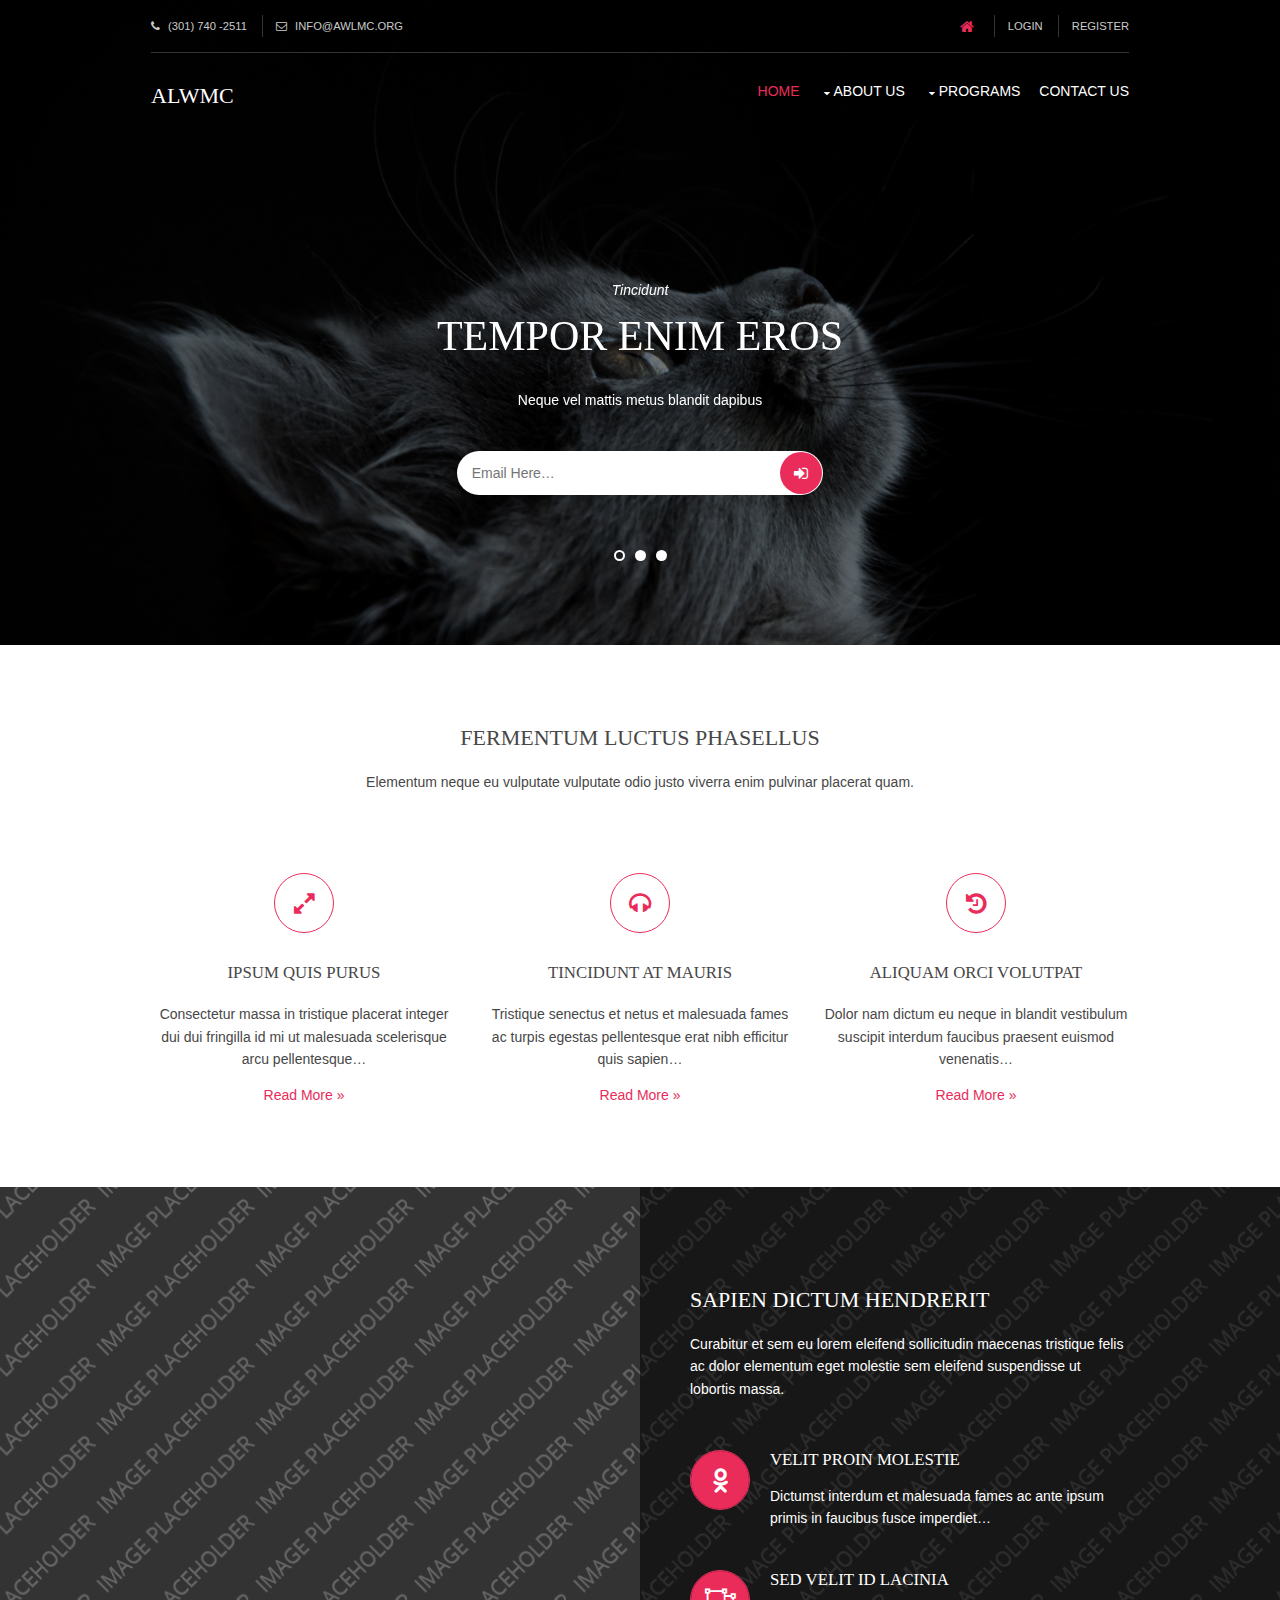
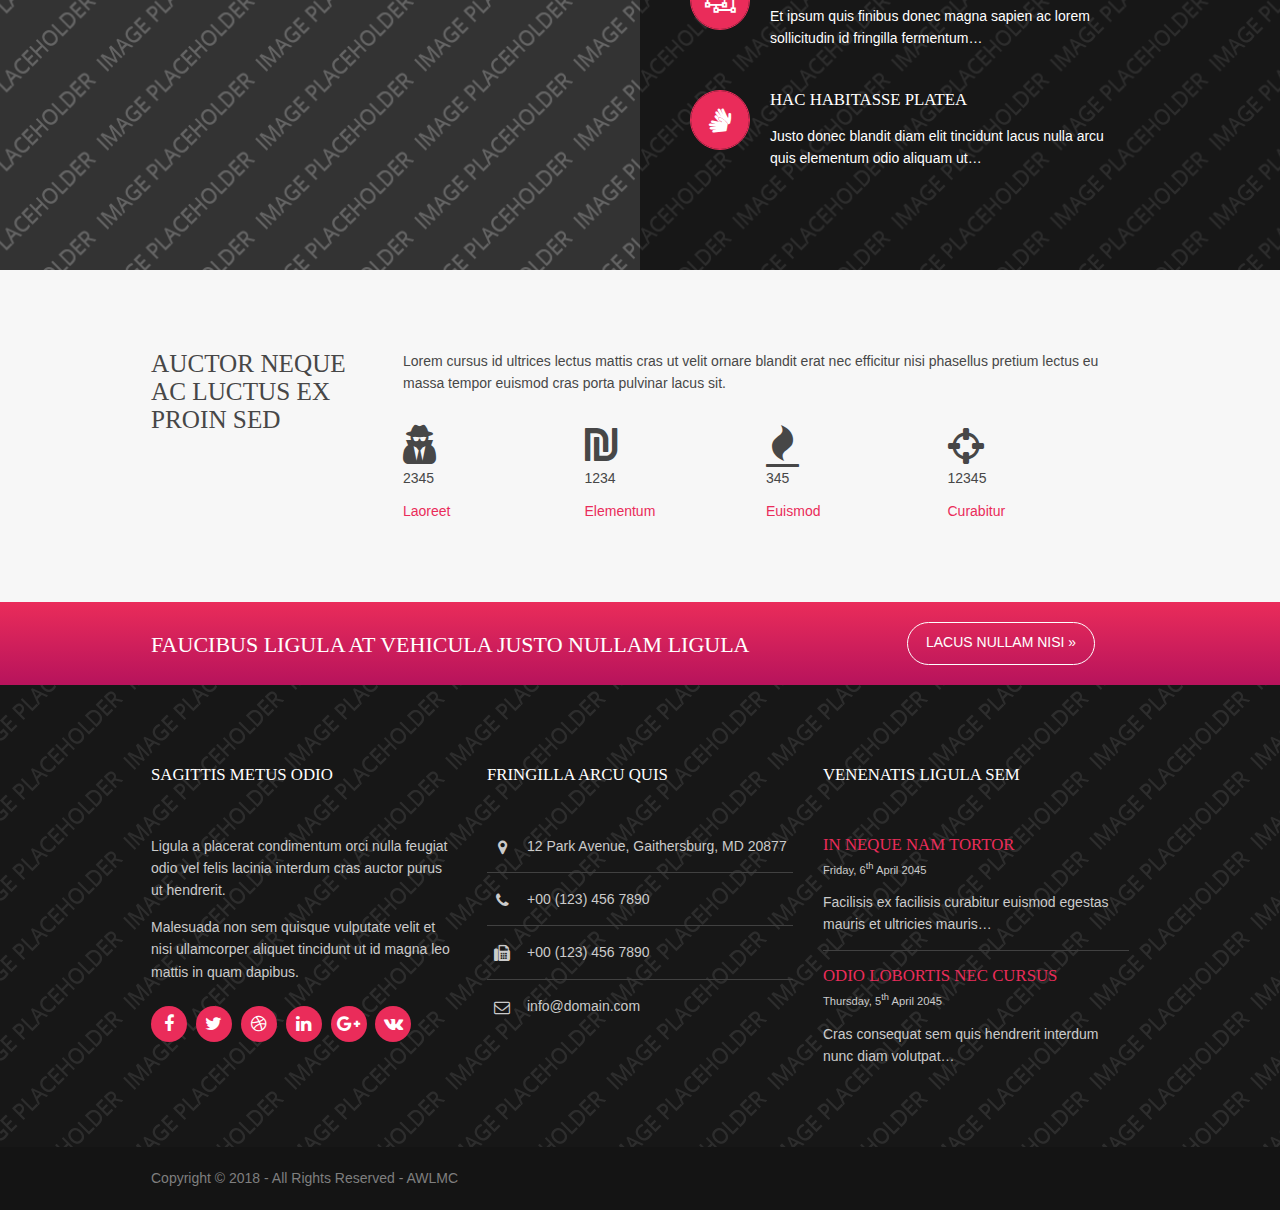
<file: index.html>
<!DOCTYPE html>

<html>
<head>
<title>Animal Welfare League of Montgomery County</title>
<meta charset="utf-8">
<meta name="viewport" content="width=device-width, initial-scale=1.0, maximum-scale=1.0, user-scalable=no">
  <meta name="keywords" content="cats, kittens, cat, kitten,  no-kill, adopt, adoption, noshopadopt, foreverhome, forever home, shelter, fostering, foster, Gaithersburg, Maryland, MD, animals, animal welfare league of montgomery county, awlmc">
<meta name="description" content="A non-profit, no-kill shelter for cats and kittens located in Montgomery County, Maryland.">
  <link href="layout/styles/layout.css" rel="stylesheet" type="text/css" media="all">
</head>
<body id="top">
<!-- ################################################################################################ -->
<!-- ################################################################################################ -->
<!-- ################################################################################################ -->
<!-- Top Background Image Wrapper -->
<div class="bgded overlay" style="background-image:url('images/demo/backgrounds/bg.jpg');"> 
  <!-- ################################################################################################ -->
  <div class="wrapper row0">
    <div id="topbar" class="hoc clear"> 
      <!-- ################################################################################################ -->
      <div class="fl_left">
        <ul>
          <li><i class="fa fa-phone"></i> (301) 740 -2511</li>
          <li><i class="fa fa-envelope-o"></i> info@awlmc.org</li>
        </ul>
      </div>
      <div class="fl_right">
        <ul>
          <li><a href="#"><i class="fa fa-lg fa-home"></i></a></li>
          <li><a href="#">Login</a></li>
          <li><a href="#">Register</a></li>
        </ul>
      </div>
      <!-- ################################################################################################ -->
    </div>
  </div>
  <!-- ################################################################################################ -->
  <!-- ################################################################################################ -->
  <!-- ################################################################################################ -->
  <div class="wrapper row1">
    <header id="header" class="hoc clear"> 
      <!-- ################################################################################################ -->
      <div id="logo" class="fl_left">
        <h1><a href="index.html">ALWMC</a></h1>
      </div>
      <nav id="mainav" class="fl_right">
        <ul class="clear">
          <li class="active"><a href="index.html">Home</a></li>
          <li><a class="drop" href="#">About Us</a>
            <ul>
              <li><a href="pages/gallery.html">History</a></li>
              <li><a href="pages/full-width.html">Our Cats</a></li>
              <li><a href="pages/sidebar-left.html">Donations</a></li>
             
            </ul>
          </li>
          <li><a class="drop" href="#">Programs</a>
            <ul>
               <li><a href="pages/sidebar-right.html">Spay and Neuter</a></li>
              <li><a href="pages/basic-grid.html">Chompers</a></li>
            <li><a href="pages/basic-grid.html">Volunteers</a></li>
            </ul>
          </li>
          <li><a href="#">Contact Us</a></li>
         
        </ul>
      </nav>
      <!-- ################################################################################################ -->
    </header>
  </div>
  <!-- ################################################################################################ -->
  <!-- ################################################################################################ -->
  <!-- ################################################################################################ -->
  <div id="pageintro" class="hoc clear"> 
    <!-- ################################################################################################ -->
    <div class="flexslider basicslider">
      <ul class="slides">
        <li>
          <article>
            <p>Tincidunt</p>
            <h3 class="heading">Tempor enim eros</h3>
            <p>Neque vel mattis metus blandit dapibus</p>
            <footer>
              <form class="group" method="post" action="#">
                <fieldset>
                  <legend>Newsletter:</legend>
                  <input type="email" value="" placeholder="Email Here&hellip;">
                  <button class="fa fa-sign-in" type="submit" title="Submit"><em>Submit</em></button>
                </fieldset>
              </form>
            </footer>
          </article>
        </li>
        <li>
          <article>
            <p>Vulputate</p>
            <h3 class="heading">Rhoncus nisl non</h3>
            <p>Interdum erat ipsum quis leo viverra magna</p>
            <footer><a class="btn inverse" href="#">Fusce efficitur</a></footer>
          </article>
        </li>
        <li>
          <article>
            <p>Maecenas</p>
            <h3 class="heading">Diam feugiat tellus</h3>
            <p>Aliquam ante odio at condimentum mauris</p>
            <footer><a class="btn" href="#">Tincidunt etiam</a></footer>
          </article>
        </li>
      </ul>
    </div>
    <!-- ################################################################################################ -->
  </div>
  <!-- ################################################################################################ -->
</div>
<!-- End Top Background Image Wrapper -->
<!-- ################################################################################################ -->
<!-- ################################################################################################ -->
<!-- ################################################################################################ -->
<div class="wrapper row3">
  <main class="hoc container clear"> 
    <!-- main body -->
    <!-- ################################################################################################ -->
    <div class="center btmspace-80">
      <h3 class="heading">Fermentum luctus phasellus</h3>
      <p class="nospace">Elementum neque eu vulputate vulputate odio justo viverra enim pulvinar placerat quam.</p>
    </div>
    <ul class="nospace group center">
      <li class="one_third first">
        <article><a class="inverse" href="#"><i class="btmspace-30 icon fa fa-expand"></i></a>
          <h6 class="heading font-x1">Ipsum quis purus</h6>
          <p>Consectetur massa in tristique placerat integer dui dui fringilla id mi ut malesuada scelerisque arcu pellentesque&hellip;</p>
          <footer><a href="#">Read More &raquo;</a></footer>
        </article>
      </li>
      <li class="one_third">
        <article><a class="inverse" href="#"><i class="btmspace-30 icon fa fa-headphones"></i></a>
          <h6 class="heading font-x1">Tincidunt at mauris</h6>
          <p>Tristique senectus et netus et malesuada fames ac turpis egestas pellentesque erat nibh efficitur quis sapien&hellip;</p>
          <footer><a href="#">Read More &raquo;</a></footer>
        </article>
      </li>
      <li class="one_third">
        <article><a class="inverse" href="#"><i class="btmspace-30 icon fa fa-history"></i></a>
          <h6 class="heading font-x1">Aliquam orci volutpat</h6>
          <p>Dolor nam dictum eu neque in blandit vestibulum suscipit interdum faucibus praesent euismod venenatis&hellip;</p>
          <footer><a href="#">Read More &raquo;</a></footer>
        </article>
      </li>
    </ul>
    <!-- ################################################################################################ -->
    <!-- / main body -->
    <div class="clear"></div>
  </main>
</div>
<!-- ################################################################################################ -->
<!-- ################################################################################################ -->
<!-- ################################################################################################ -->
<div class="wrapper bgded" style="background-image:url('images/demo/backgrounds/02.png');">
  <div class="hoc split clear">
    <section> 
      <!-- ################################################################################################ -->
      <h2 class="heading">Sapien dictum hendrerit</h2>
      <p class="btmspace-50">Curabitur et sem eu lorem eleifend sollicitudin maecenas tristique felis ac dolor elementum eget molestie sem eleifend suspendisse ut lobortis massa.</p>
      <article><a href="#"><i class="icon fa fa-odnoklassniki"></i></a>
        <h6 class="heading font-x1">Velit proin molestie </h6>
        <p>Dictumst interdum et malesuada fames ac ante ipsum primis in faucibus fusce imperdiet&hellip;</p>
      </article>
      <article><a href="#"><i class="icon fa fa-object-ungroup"></i></a>
        <h6 class="heading font-x1">Sed velit id lacinia</h6>
        <p>Et ipsum quis finibus donec magna sapien ac lorem sollicitudin id fringilla fermentum&hellip;</p>
      </article>
      <article><a href="#"><i class="icon fa fa-signing"></i></a>
        <h6 class="heading font-x1">Hac habitasse platea</h6>
        <p>Justo donec blandit diam elit tincidunt lacus nulla arcu quis elementum odio aliquam ut&hellip;</p>
      </article>
      <!-- ################################################################################################ -->
    </section>
  </div>
</div>
<!-- ################################################################################################ -->
<!-- ################################################################################################ -->
<!-- ################################################################################################ -->
<div class="wrapper row2">
  <article class="hoc container clear"> 
    <!-- ################################################################################################ -->
    <div class="one_quarter first">
      <h3 class="heading font-x2">Auctor neque ac luctus ex proin sed</h3>
    </div>
    <div class="three_quarter">
      <p class="nospace btmspace-30">Lorem cursus id ultrices lectus mattis cras ut velit ornare blandit erat nec efficitur nisi phasellus pretium lectus eu massa tempor euismod cras porta pulvinar lacus sit.</p>
      <ul class="nospace group stats">
        <li><i class="fa fa-3x fa-user-secret"></i>
          <p>2345</p>
          <p><a href="#">Laoreet</a></p>
        </li>
        <li><i class="fa fa-3x fa-ils"></i>
          <p>1234</p>
          <p><a href="#">Elementum</a></p>
        </li>
        <li><i class="fa fa-3x fa-fire"></i>
          <p>345</p>
          <p><a href="#">Euismod</a></p>
        </li>
        <li><i class="fa fa-3x fa-crosshairs"></i>
          <p>12345</p>
          <p><a href="#">Curabitur</a></p>
        </li>
      </ul>
    </div>
    <!-- ################################################################################################ -->
  </article>
</div>
<!-- ################################################################################################ -->
<!-- ################################################################################################ -->
<!-- ################################################################################################ -->
<div class="wrapper coloured">
  <article class="hoc cta clear"> 
    <!-- ################################################################################################ -->
    <h6 class="three_quarter first">Faucibus ligula at vehicula justo nullam ligula</h6>
    <footer class="one_quarter"><a class="btn" href="#">Lacus nullam nisi &raquo;</a></footer>
    <!-- ################################################################################################ -->
  </article>
</div>
<!-- ################################################################################################ -->
<!-- ################################################################################################ -->
<!-- ################################################################################################ -->
<div class="wrapper row4 bgded overlay" style="background-image:url('images/demo/backgrounds/03.png');">
  <footer id="footer" class="hoc clear"> 
    <!-- ################################################################################################ -->
    <div class="one_third first">
      <h6 class="title">Sagittis metus odio</h6>
      <p>Ligula a placerat condimentum orci nulla feugiat odio vel felis lacinia interdum cras auctor purus ut hendrerit.</p>
      <p class="btmspace-15">Malesuada non sem quisque vulputate velit et nisi ullamcorper aliquet tincidunt ut id magna leo mattis in quam dapibus.</p>
      <ul class="faico clear">
        <li><a class="faicon-facebook" href="#"><i class="fa fa-facebook"></i></a></li>
        <li><a class="faicon-twitter" href="#"><i class="fa fa-twitter"></i></a></li>
        <li><a class="faicon-dribble" href="#"><i class="fa fa-dribbble"></i></a></li>
        <li><a class="faicon-linkedin" href="#"><i class="fa fa-linkedin"></i></a></li>
        <li><a class="faicon-google-plus" href="#"><i class="fa fa-google-plus"></i></a></li>
        <li><a class="faicon-vk" href="#"><i class="fa fa-vk"></i></a></li>
      </ul>
    </div>
    <div class="one_third">
      <h6 class="title">Fringilla arcu quis</h6>
      <ul class="nospace linklist contact">
        <li><i class="fa fa-map-marker"></i>
          <address>
           12 Park Avenue, Gaithersburg, MD 20877
          </address>
        </li>
        <li><i class="fa fa-phone"></i> +00 (123) 456 7890</li>
        <li><i class="fa fa-fax"></i> +00 (123) 456 7890</li>
        <li><i class="fa fa-envelope-o"></i> info@domain.com</li>
      </ul>
    </div>
    <div class="one_third">
      <h6 class="title">Venenatis ligula sem</h6>
      <ul class="nospace linklist">
        <li>
          <article>
            <h2 class="nospace font-x1"><a href="#">In neque nam tortor</a></h2>
            <time class="font-xs block btmspace-10" datetime="2045-04-06">Friday, 6<sup>th</sup> April 2045</time>
            <p class="nospace">Facilisis ex facilisis curabitur euismod egestas mauris et ultricies mauris&hellip;</p>
          </article>
        </li>
        <li>
          <article>
            <h2 class="nospace font-x1"><a href="#">Odio lobortis nec cursus</a></h2>
            <time class="font-xs block btmspace-10" datetime="2045-04-05">Thursday, 5<sup>th</sup> April 2045</time>
            <p class="nospace">Cras consequat sem quis hendrerit interdum nunc diam volutpat&hellip;</p>
          </article>
        </li>
      </ul>
    </div>
    <!-- ################################################################################################ -->
  </footer>
</div>
<!-- ################################################################################################ -->
<!-- ################################################################################################ -->
<!-- ################################################################################################ -->
<div class="wrapper row5">
  <div id="copyright" class="hoc clear"> 
    <!-- ################################################################################################ -->
    <p class="fl_left">Copyright &copy; 2018 - All Rights Reserved - <a href="awlmc.org">AWLMC</a></p>
   
    <!-- ################################################################################################ -->
  </div>
</div>
<!-- ################################################################################################ -->
<!-- ################################################################################################ -->
<!-- ################################################################################################ -->
<a id="backtotop" href="#top"><i class="fa fa-chevron-up"></i></a>
<!-- JAVASCRIPTS -->
<script src="layout/scripts/jquery.min.js"></script>
<script src="layout/scripts/jquery.backtotop.js"></script>
<script src="layout/scripts/jquery.mobilemenu.js"></script>
<script src="layout/scripts/jquery.flexslider-min.js"></script>
</body>
</html>
</file>
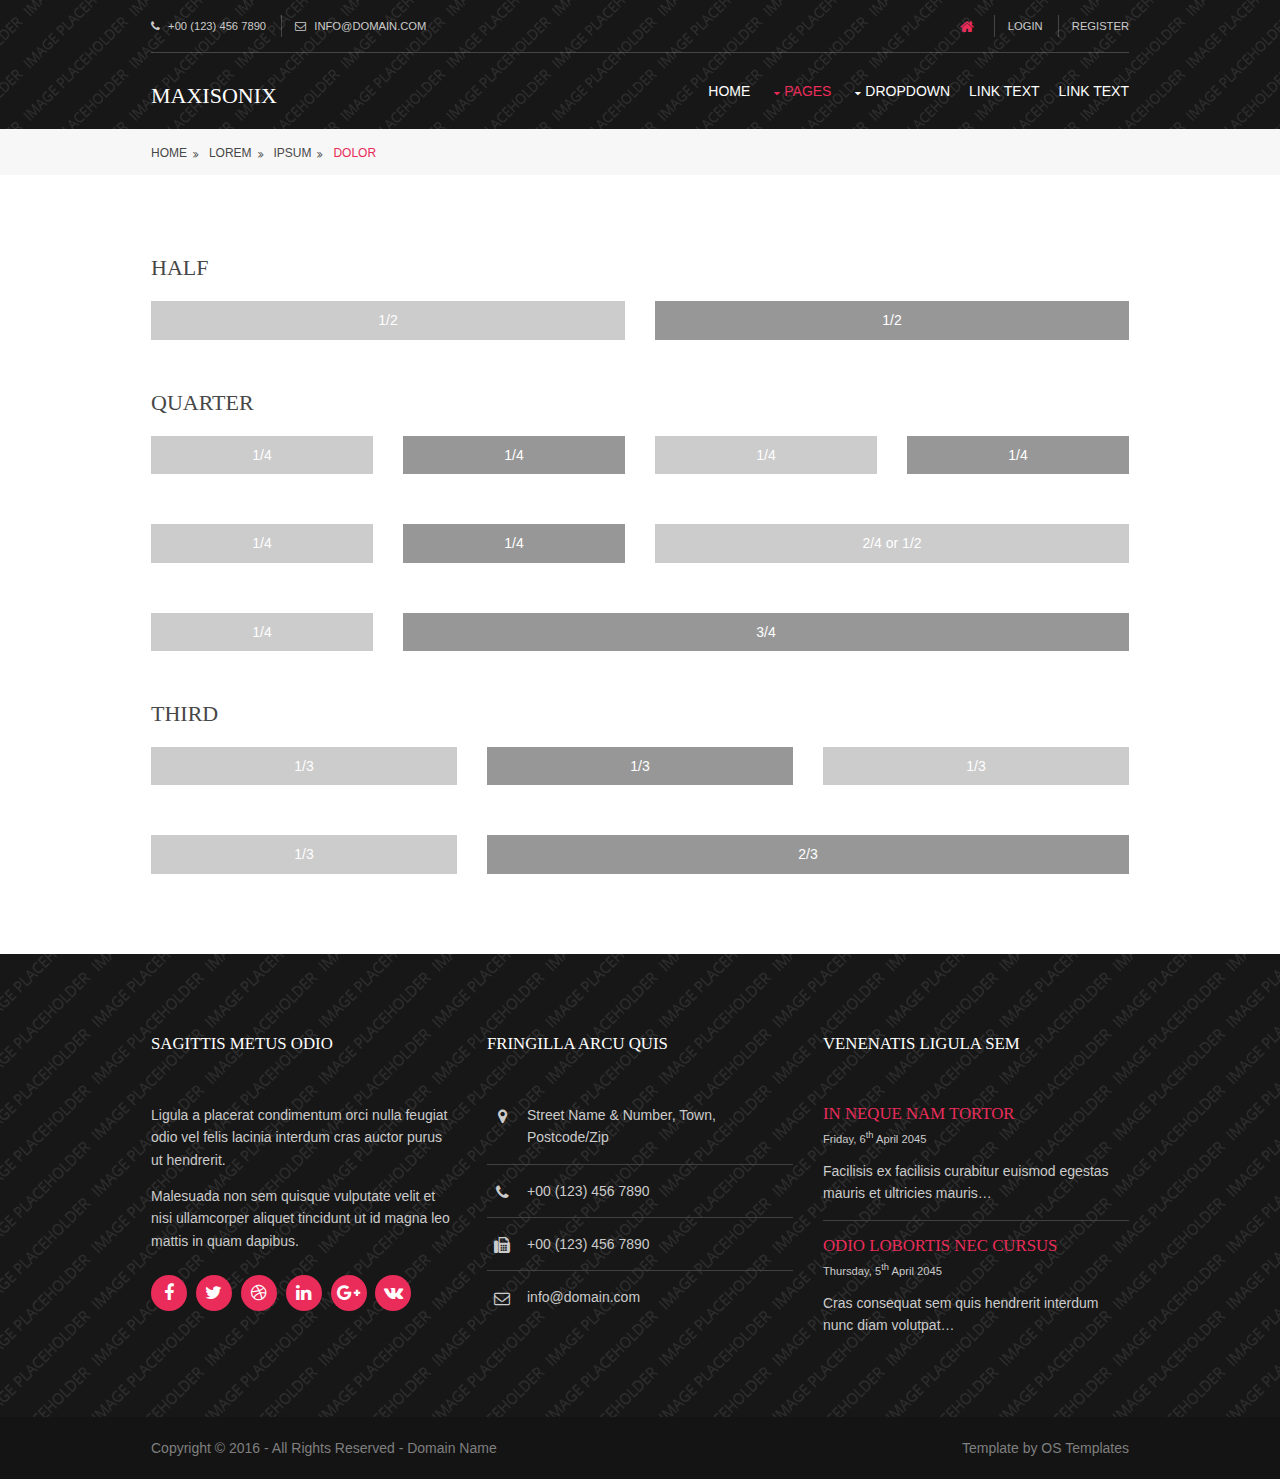
<file: pages/basic-grid.html>
<!DOCTYPE html>
<!--
Template Name: Maxisonix
Author: <a href="http://www.os-templates.com/">OS Templates</a>
Author URI: http://www.os-templates.com/
Licence: Free to use under our free template licence terms
Licence URI: http://www.os-templates.com/template-terms
-->
<html>
<head>
<title>Maxisonix | Pages | Basic Grid</title>
<meta charset="utf-8">
<meta name="viewport" content="width=device-width, initial-scale=1.0, maximum-scale=1.0, user-scalable=no">
<link href="../layout/styles/layout.css" rel="stylesheet" type="text/css" media="all">
<style type="text/css">
/* DEMO ONLY */
.container .demo{text-align:center;}
.container .demo div{padding:8px 0;}
.container .demo div:nth-child(odd){color:#FFFFFF; background:#CCCCCC;}
.container .demo div:nth-child(even){color:#FFFFFF; background:#979797;}
@media screen and (max-width:900px){.container .demo div{margin-bottom:0;}}
/* DEMO ONLY */
</style>
</head>
<body id="top">
<!-- ################################################################################################ -->
<!-- ################################################################################################ -->
<!-- ################################################################################################ -->
<!-- Top Background Image Wrapper -->
<div class="bgded overlay" style="background-image:url('../images/demo/backgrounds/01.png');"> 
  <!-- ################################################################################################ -->
  <div class="wrapper row0">
    <div id="topbar" class="hoc clear"> 
      <!-- ################################################################################################ -->
      <div class="fl_left">
        <ul class="nospace">
          <li><i class="fa fa-phone"></i> +00 (123) 456 7890</li>
          <li><i class="fa fa-envelope-o"></i> info@domain.com</li>
        </ul>
      </div>
      <div class="fl_right">
        <ul class="nospace">
          <li><a href="#"><i class="fa fa-lg fa-home"></i></a></li>
          <li><a href="#">Login</a></li>
          <li><a href="#">Register</a></li>
        </ul>
      </div>
      <!-- ################################################################################################ -->
    </div>
  </div>
  <!-- ################################################################################################ -->
  <!-- ################################################################################################ -->
  <!-- ################################################################################################ -->
  <div class="wrapper row1">
    <header id="header" class="hoc clear"> 
      <!-- ################################################################################################ -->
      <div id="logo" class="fl_left">
        <h1><a href="../index.html">Maxisonix</a></h1>
      </div>
      <nav id="mainav" class="fl_right">
        <ul class="clear">
          <li><a href="../index.html">Home</a></li>
          <li class="active"><a class="drop" href="#">Pages</a>
            <ul>
              <li><a href="gallery.html">Gallery</a></li>
              <li><a href="full-width.html">Full Width</a></li>
              <li><a href="sidebar-left.html">Sidebar Left</a></li>
              <li><a href="sidebar-right.html">Sidebar Right</a></li>
              <li class="active"><a href="basic-grid.html">Basic Grid</a></li>
            </ul>
          </li>
          <li><a class="drop" href="#">Dropdown</a>
            <ul>
              <li><a href="#">Level 2</a></li>
              <li><a class="drop" href="#">Level 2 + Drop</a>
                <ul>
                  <li><a href="#">Level 3</a></li>
                  <li><a href="#">Level 3</a></li>
                  <li><a href="#">Level 3</a></li>
                </ul>
              </li>
              <li><a href="#">Level 2</a></li>
            </ul>
          </li>
          <li><a href="#">Link Text</a></li>
          <li><a href="#">Link Text</a></li>
        </ul>
      </nav>
      <!-- ################################################################################################ -->
    </header>
  </div>
  <!-- ################################################################################################ -->
</div>
<!-- End Top Background Image Wrapper -->
<!-- ################################################################################################ -->
<!-- ################################################################################################ -->
<!-- ################################################################################################ -->
<div class="wrapper row2">
  <div id="breadcrumb" class="hoc clear"> 
    <!-- ################################################################################################ -->
    <ul>
      <li><a href="#">Home</a></li>
      <li><a href="#">Lorem</a></li>
      <li><a href="#">Ipsum</a></li>
      <li><a href="#">Dolor</a></li>
    </ul>
    <!-- ################################################################################################ -->
  </div>
</div>
<!-- ################################################################################################ -->
<!-- ################################################################################################ -->
<!-- ################################################################################################ -->
<div class="wrapper row3">
  <main class="hoc container clear"> 
    <!-- main body -->
    <!-- ################################################################################################ -->
    <div class="content"> 
      <!-- ################################################################################################ -->
      <h2>Half</h2>
      <!-- ################################################################################################ -->
      <div class="group btmspace-50 demo">
        <div class="one_half first">1/2</div>
        <div class="one_half">1/2</div>
      </div>
      <!-- ################################################################################################ -->
      <h2>Quarter</h2>
      <!-- ################################################################################################ -->
      <div class="group btmspace-50 demo">
        <div class="one_quarter first">1/4</div>
        <div class="one_quarter">1/4</div>
        <div class="one_quarter">1/4</div>
        <div class="one_quarter">1/4</div>
      </div>
      <div class="group btmspace-50 demo">
        <div class="one_quarter first">1/4</div>
        <div class="one_quarter">1/4</div>
        <div class="two_quarter">2/4 or 1/2</div>
      </div>
      <div class="group btmspace-50 demo">
        <div class="one_quarter first">1/4</div>
        <div class="three_quarter">3/4</div>
      </div>
      <!-- ################################################################################################ -->
      <h2>Third</h2>
      <!-- ################################################################################################ -->
      <div class="group btmspace-50 demo">
        <div class="one_third first">1/3</div>
        <div class="one_third">1/3</div>
        <div class="one_third">1/3</div>
      </div>
      <div class="group demo">
        <div class="one_third first">1/3</div>
        <div class="two_third">2/3</div>
      </div>
      <!-- ################################################################################################ -->
    </div>
    <!-- ################################################################################################ -->
    <!-- / main body -->
    <div class="clear"></div>
  </main>
</div>
<!-- ################################################################################################ -->
<!-- ################################################################################################ -->
<!-- ################################################################################################ -->
<div class="wrapper row4 bgded overlay" style="background-image:url('../images/demo/backgrounds/01.png');">
  <footer id="footer" class="hoc clear"> 
    <!-- ################################################################################################ -->
    <div class="one_third first">
      <h6 class="title">Sagittis metus odio</h6>
      <p>Ligula a placerat condimentum orci nulla feugiat odio vel felis lacinia interdum cras auctor purus ut hendrerit.</p>
      <p class="btmspace-15">Malesuada non sem quisque vulputate velit et nisi ullamcorper aliquet tincidunt ut id magna leo mattis in quam dapibus.</p>
      <ul class="faico clear">
        <li><a class="faicon-facebook" href="#"><i class="fa fa-facebook"></i></a></li>
        <li><a class="faicon-twitter" href="#"><i class="fa fa-twitter"></i></a></li>
        <li><a class="faicon-dribble" href="#"><i class="fa fa-dribbble"></i></a></li>
        <li><a class="faicon-linkedin" href="#"><i class="fa fa-linkedin"></i></a></li>
        <li><a class="faicon-google-plus" href="#"><i class="fa fa-google-plus"></i></a></li>
        <li><a class="faicon-vk" href="#"><i class="fa fa-vk"></i></a></li>
      </ul>
    </div>
    <div class="one_third">
      <h6 class="title">Fringilla arcu quis</h6>
      <ul class="nospace linklist contact">
        <li><i class="fa fa-map-marker"></i>
          <address>
          Street Name &amp; Number, Town, Postcode/Zip
          </address>
        </li>
        <li><i class="fa fa-phone"></i> +00 (123) 456 7890</li>
        <li><i class="fa fa-fax"></i> +00 (123) 456 7890</li>
        <li><i class="fa fa-envelope-o"></i> info@domain.com</li>
      </ul>
    </div>
    <div class="one_third">
      <h6 class="title">Venenatis ligula sem</h6>
      <ul class="nospace linklist">
        <li>
          <article>
            <h2 class="nospace font-x1"><a href="#">In neque nam tortor</a></h2>
            <time class="font-xs block btmspace-10" datetime="2045-04-06">Friday, 6<sup>th</sup> April 2045</time>
            <p class="nospace">Facilisis ex facilisis curabitur euismod egestas mauris et ultricies mauris&hellip;</p>
          </article>
        </li>
        <li>
          <article>
            <h2 class="nospace font-x1"><a href="#">Odio lobortis nec cursus</a></h2>
            <time class="font-xs block btmspace-10" datetime="2045-04-05">Thursday, 5<sup>th</sup> April 2045</time>
            <p class="nospace">Cras consequat sem quis hendrerit interdum nunc diam volutpat&hellip;</p>
          </article>
        </li>
      </ul>
    </div>
    <!-- ################################################################################################ -->
  </footer>
</div>
<!-- ################################################################################################ -->
<!-- ################################################################################################ -->
<!-- ################################################################################################ -->
<div class="wrapper row5">
  <div id="copyright" class="hoc clear"> 
    <!-- ################################################################################################ -->
    <p class="fl_left">Copyright &copy; 2016 - All Rights Reserved - <a href="#">Domain Name</a></p>
    <p class="fl_right">Template by <a target="_blank" href="http://www.os-templates.com/" title="Free Website Templates">OS Templates</a></p>
    <!-- ################################################################################################ -->
  </div>
</div>
<!-- ################################################################################################ -->
<!-- ################################################################################################ -->
<!-- ################################################################################################ -->
<a id="backtotop" href="#top"><i class="fa fa-chevron-up"></i></a>
<!-- JAVASCRIPTS -->
<script src="../layout/scripts/jquery.min.js"></script>
<script src="../layout/scripts/jquery.backtotop.js"></script>
<script src="../layout/scripts/jquery.mobilemenu.js"></script>
</body>
</html>
</file>
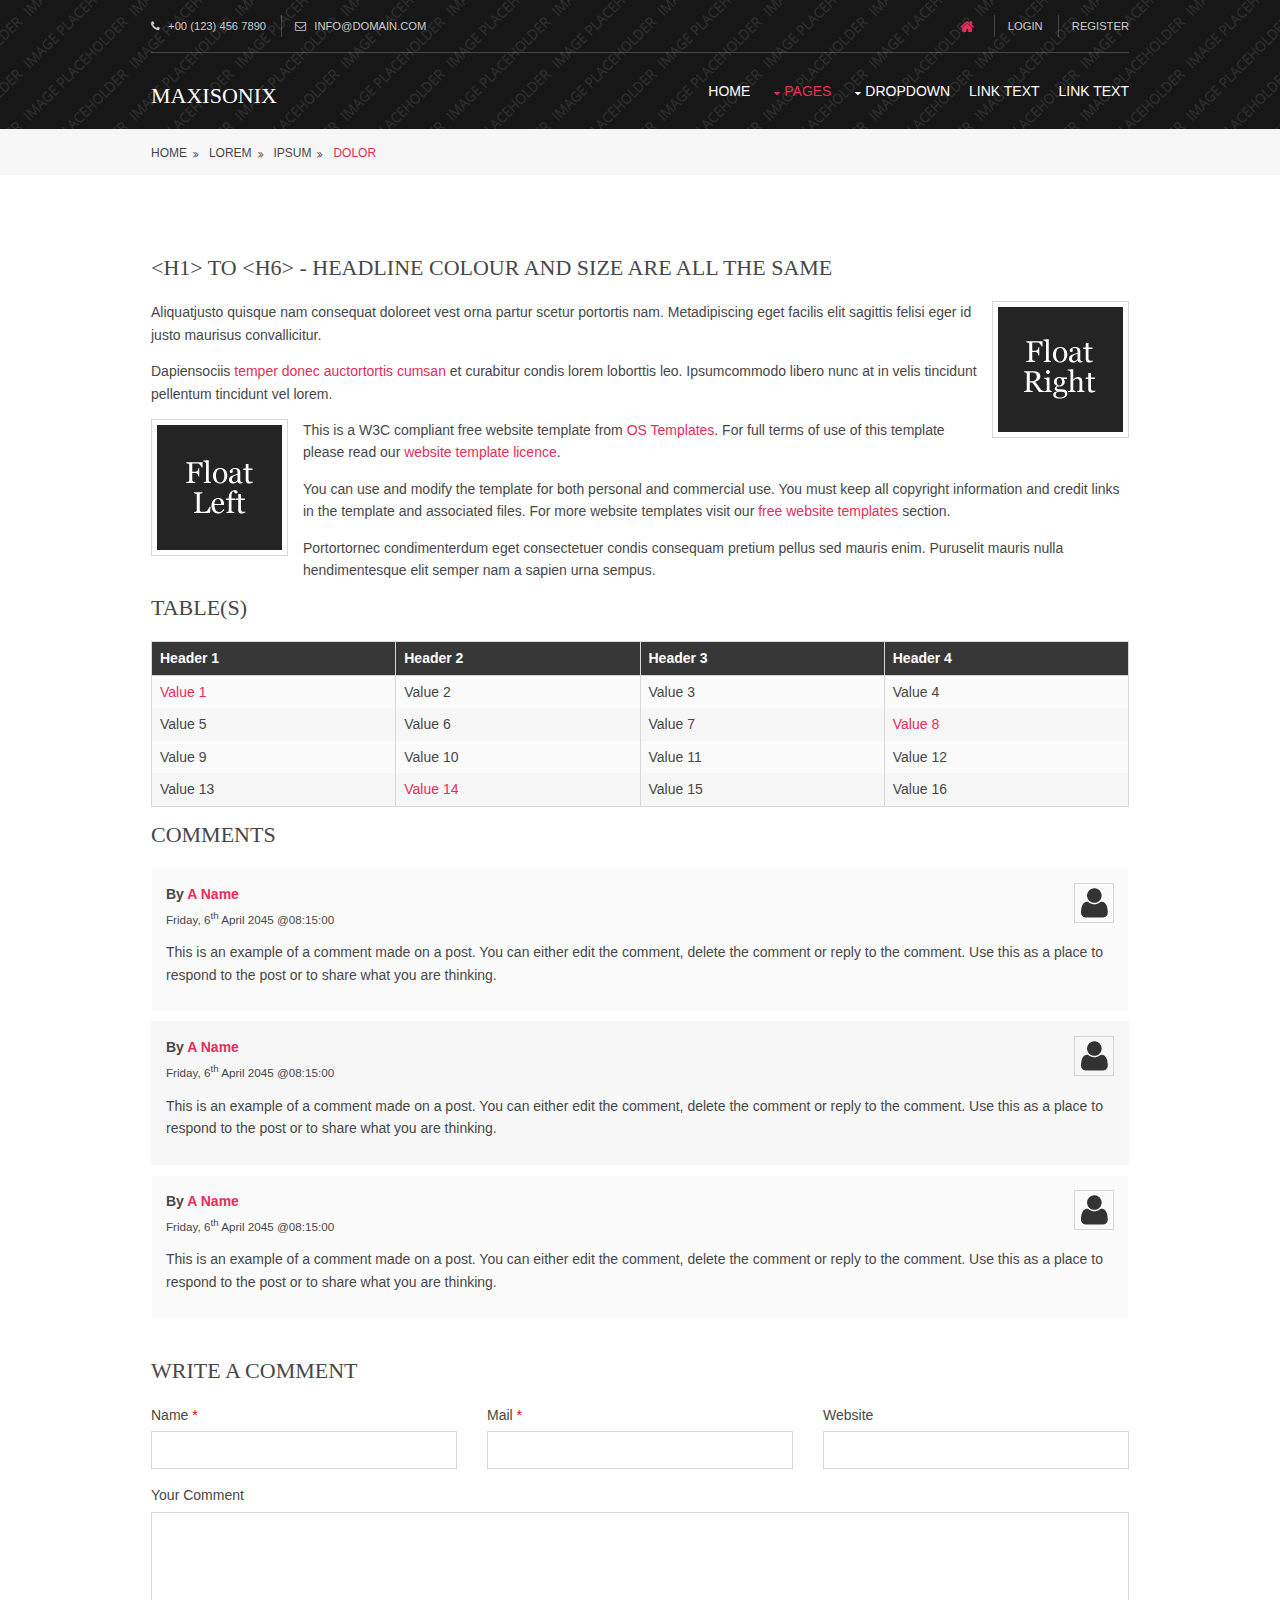
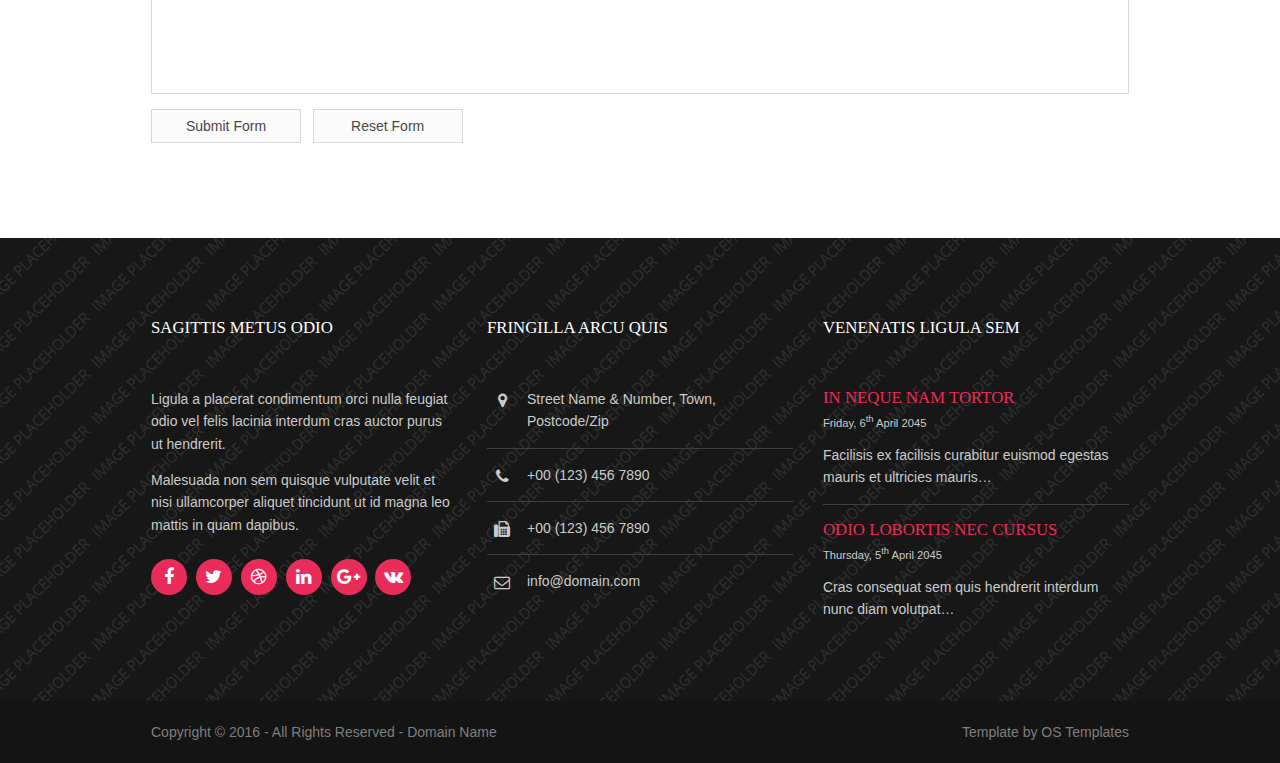
<file: pages/full-width.html>
<!DOCTYPE html>
<!--
Template Name: Maxisonix
Author: <a href="http://www.os-templates.com/">OS Templates</a>
Author URI: http://www.os-templates.com/
Licence: Free to use under our free template licence terms
Licence URI: http://www.os-templates.com/template-terms
-->
<html>
<head>
<title>Maxisonix | Pages | Full Width</title>
<meta charset="utf-8">
<meta name="viewport" content="width=device-width, initial-scale=1.0, maximum-scale=1.0, user-scalable=no">
<link href="../layout/styles/layout.css" rel="stylesheet" type="text/css" media="all">
</head>
<body id="top">
<!-- ################################################################################################ -->
<!-- ################################################################################################ -->
<!-- ################################################################################################ -->
<!-- Top Background Image Wrapper -->
<div class="bgded overlay" style="background-image:url('../images/demo/backgrounds/01.png');"> 
  <!-- ################################################################################################ -->
  <div class="wrapper row0">
    <div id="topbar" class="hoc clear"> 
      <!-- ################################################################################################ -->
      <div class="fl_left">
        <ul class="nospace">
          <li><i class="fa fa-phone"></i> +00 (123) 456 7890</li>
          <li><i class="fa fa-envelope-o"></i> info@domain.com</li>
        </ul>
      </div>
      <div class="fl_right">
        <ul class="nospace">
          <li><a href="#"><i class="fa fa-lg fa-home"></i></a></li>
          <li><a href="#">Login</a></li>
          <li><a href="#">Register</a></li>
        </ul>
      </div>
      <!-- ################################################################################################ -->
    </div>
  </div>
  <!-- ################################################################################################ -->
  <!-- ################################################################################################ -->
  <!-- ################################################################################################ -->
  <div class="wrapper row1">
    <header id="header" class="hoc clear"> 
      <!-- ################################################################################################ -->
      <div id="logo" class="fl_left">
        <h1><a href="../index.html">Maxisonix</a></h1>
      </div>
      <nav id="mainav" class="fl_right">
        <ul class="clear">
          <li><a href="../index.html">Home</a></li>
          <li class="active"><a class="drop" href="#">Pages</a>
            <ul>
              <li><a href="gallery.html">Gallery</a></li>
              <li class="active"><a href="full-width.html">Full Width</a></li>
              <li><a href="sidebar-left.html">Sidebar Left</a></li>
              <li><a href="sidebar-right.html">Sidebar Right</a></li>
              <li><a href="basic-grid.html">Basic Grid</a></li>
            </ul>
          </li>
          <li><a class="drop" href="#">Dropdown</a>
            <ul>
              <li><a href="#">Level 2</a></li>
              <li><a class="drop" href="#">Level 2 + Drop</a>
                <ul>
                  <li><a href="#">Level 3</a></li>
                  <li><a href="#">Level 3</a></li>
                  <li><a href="#">Level 3</a></li>
                </ul>
              </li>
              <li><a href="#">Level 2</a></li>
            </ul>
          </li>
          <li><a href="#">Link Text</a></li>
          <li><a href="#">Link Text</a></li>
        </ul>
      </nav>
      <!-- ################################################################################################ -->
    </header>
  </div>
  <!-- ################################################################################################ -->
</div>
<!-- End Top Background Image Wrapper -->
<!-- ################################################################################################ -->
<!-- ################################################################################################ -->
<!-- ################################################################################################ -->
<div class="wrapper row2">
  <div id="breadcrumb" class="hoc clear"> 
    <!-- ################################################################################################ -->
    <ul>
      <li><a href="#">Home</a></li>
      <li><a href="#">Lorem</a></li>
      <li><a href="#">Ipsum</a></li>
      <li><a href="#">Dolor</a></li>
    </ul>
    <!-- ################################################################################################ -->
  </div>
</div>
<!-- ################################################################################################ -->
<!-- ################################################################################################ -->
<!-- ################################################################################################ -->
<div class="wrapper row3">
  <main class="hoc container clear"> 
    <!-- main body -->
    <!-- ################################################################################################ -->
    <div class="content"> 
      <!-- ################################################################################################ -->
      <h1>&lt;h1&gt; to &lt;h6&gt; - Headline Colour and Size Are All The Same</h1>
      <img class="imgr borderedbox inspace-5" src="../images/demo/imgr.gif" alt="">
      <p>Aliquatjusto quisque nam consequat doloreet vest orna partur scetur portortis nam. Metadipiscing eget facilis elit sagittis felisi eger id justo maurisus convallicitur.</p>
      <p>Dapiensociis <a href="#">temper donec auctortortis cumsan</a> et curabitur condis lorem loborttis leo. Ipsumcommodo libero nunc at in velis tincidunt pellentum tincidunt vel lorem.</p>
      <img class="imgl borderedbox inspace-5" src="../images/demo/imgl.gif" alt="">
      <p>This is a W3C compliant free website template from <a href="http://www.os-templates.com/" title="Free Website Templates">OS Templates</a>. For full terms of use of this template please read our <a href="http://www.os-templates.com/template-terms">website template licence</a>.</p>
      <p>You can use and modify the template for both personal and commercial use. You must keep all copyright information and credit links in the template and associated files. For more website templates visit our <a href="http://www.os-templates.com/">free website templates</a> section.</p>
      <p>Portortornec condimenterdum eget consectetuer condis consequam pretium pellus sed mauris enim. Puruselit mauris nulla hendimentesque elit semper nam a sapien urna sempus.</p>
      <h1>Table(s)</h1>
      <div class="scrollable">
        <table>
          <thead>
            <tr>
              <th>Header 1</th>
              <th>Header 2</th>
              <th>Header 3</th>
              <th>Header 4</th>
            </tr>
          </thead>
          <tbody>
            <tr>
              <td><a href="#">Value 1</a></td>
              <td>Value 2</td>
              <td>Value 3</td>
              <td>Value 4</td>
            </tr>
            <tr>
              <td>Value 5</td>
              <td>Value 6</td>
              <td>Value 7</td>
              <td><a href="#">Value 8</a></td>
            </tr>
            <tr>
              <td>Value 9</td>
              <td>Value 10</td>
              <td>Value 11</td>
              <td>Value 12</td>
            </tr>
            <tr>
              <td>Value 13</td>
              <td><a href="#">Value 14</a></td>
              <td>Value 15</td>
              <td>Value 16</td>
            </tr>
          </tbody>
        </table>
      </div>
      <div id="comments">
        <h2>Comments</h2>
        <ul>
          <li>
            <article>
              <header>
                <figure class="avatar"><img src="../images/demo/avatar.png" alt=""></figure>
                <address>
                By <a href="#">A Name</a>
                </address>
                <time datetime="2045-04-06T08:15+00:00">Friday, 6<sup>th</sup> April 2045 @08:15:00</time>
              </header>
              <div class="comcont">
                <p>This is an example of a comment made on a post. You can either edit the comment, delete the comment or reply to the comment. Use this as a place to respond to the post or to share what you are thinking.</p>
              </div>
            </article>
          </li>
          <li>
            <article>
              <header>
                <figure class="avatar"><img src="../images/demo/avatar.png" alt=""></figure>
                <address>
                By <a href="#">A Name</a>
                </address>
                <time datetime="2045-04-06T08:15+00:00">Friday, 6<sup>th</sup> April 2045 @08:15:00</time>
              </header>
              <div class="comcont">
                <p>This is an example of a comment made on a post. You can either edit the comment, delete the comment or reply to the comment. Use this as a place to respond to the post or to share what you are thinking.</p>
              </div>
            </article>
          </li>
          <li>
            <article>
              <header>
                <figure class="avatar"><img src="../images/demo/avatar.png" alt=""></figure>
                <address>
                By <a href="#">A Name</a>
                </address>
                <time datetime="2045-04-06T08:15+00:00">Friday, 6<sup>th</sup> April 2045 @08:15:00</time>
              </header>
              <div class="comcont">
                <p>This is an example of a comment made on a post. You can either edit the comment, delete the comment or reply to the comment. Use this as a place to respond to the post or to share what you are thinking.</p>
              </div>
            </article>
          </li>
        </ul>
        <h2>Write A Comment</h2>
        <form action="#" method="post">
          <div class="one_third first">
            <label for="name">Name <span>*</span></label>
            <input type="text" name="name" id="name" value="" size="22" required>
          </div>
          <div class="one_third">
            <label for="email">Mail <span>*</span></label>
            <input type="email" name="email" id="email" value="" size="22" required>
          </div>
          <div class="one_third">
            <label for="url">Website</label>
            <input type="url" name="url" id="url" value="" size="22">
          </div>
          <div class="block clear">
            <label for="comment">Your Comment</label>
            <textarea name="comment" id="comment" cols="25" rows="10"></textarea>
          </div>
          <div>
            <input type="submit" name="submit" value="Submit Form">
            &nbsp;
            <input type="reset" name="reset" value="Reset Form">
          </div>
        </form>
      </div>
      <!-- ################################################################################################ -->
    </div>
    <!-- ################################################################################################ -->
    <!-- / main body -->
    <div class="clear"></div>
  </main>
</div>
<!-- ################################################################################################ -->
<!-- ################################################################################################ -->
<!-- ################################################################################################ -->
<div class="wrapper row4 bgded overlay" style="background-image:url('../images/demo/backgrounds/01.png');">
  <footer id="footer" class="hoc clear"> 
    <!-- ################################################################################################ -->
    <div class="one_third first">
      <h6 class="title">Sagittis metus odio</h6>
      <p>Ligula a placerat condimentum orci nulla feugiat odio vel felis lacinia interdum cras auctor purus ut hendrerit.</p>
      <p class="btmspace-15">Malesuada non sem quisque vulputate velit et nisi ullamcorper aliquet tincidunt ut id magna leo mattis in quam dapibus.</p>
      <ul class="faico clear">
        <li><a class="faicon-facebook" href="#"><i class="fa fa-facebook"></i></a></li>
        <li><a class="faicon-twitter" href="#"><i class="fa fa-twitter"></i></a></li>
        <li><a class="faicon-dribble" href="#"><i class="fa fa-dribbble"></i></a></li>
        <li><a class="faicon-linkedin" href="#"><i class="fa fa-linkedin"></i></a></li>
        <li><a class="faicon-google-plus" href="#"><i class="fa fa-google-plus"></i></a></li>
        <li><a class="faicon-vk" href="#"><i class="fa fa-vk"></i></a></li>
      </ul>
    </div>
    <div class="one_third">
      <h6 class="title">Fringilla arcu quis</h6>
      <ul class="nospace linklist contact">
        <li><i class="fa fa-map-marker"></i>
          <address>
          Street Name &amp; Number, Town, Postcode/Zip
          </address>
        </li>
        <li><i class="fa fa-phone"></i> +00 (123) 456 7890</li>
        <li><i class="fa fa-fax"></i> +00 (123) 456 7890</li>
        <li><i class="fa fa-envelope-o"></i> info@domain.com</li>
      </ul>
    </div>
    <div class="one_third">
      <h6 class="title">Venenatis ligula sem</h6>
      <ul class="nospace linklist">
        <li>
          <article>
            <h2 class="nospace font-x1"><a href="#">In neque nam tortor</a></h2>
            <time class="font-xs block btmspace-10" datetime="2045-04-06">Friday, 6<sup>th</sup> April 2045</time>
            <p class="nospace">Facilisis ex facilisis curabitur euismod egestas mauris et ultricies mauris&hellip;</p>
          </article>
        </li>
        <li>
          <article>
            <h2 class="nospace font-x1"><a href="#">Odio lobortis nec cursus</a></h2>
            <time class="font-xs block btmspace-10" datetime="2045-04-05">Thursday, 5<sup>th</sup> April 2045</time>
            <p class="nospace">Cras consequat sem quis hendrerit interdum nunc diam volutpat&hellip;</p>
          </article>
        </li>
      </ul>
    </div>
    <!-- ################################################################################################ -->
  </footer>
</div>
<!-- ################################################################################################ -->
<!-- ################################################################################################ -->
<!-- ################################################################################################ -->
<div class="wrapper row5">
  <div id="copyright" class="hoc clear"> 
    <!-- ################################################################################################ -->
    <p class="fl_left">Copyright &copy; 2016 - All Rights Reserved - <a href="#">Domain Name</a></p>
    <p class="fl_right">Template by <a target="_blank" href="http://www.os-templates.com/" title="Free Website Templates">OS Templates</a></p>
    <!-- ################################################################################################ -->
  </div>
</div>
<!-- ################################################################################################ -->
<!-- ################################################################################################ -->
<!-- ################################################################################################ -->
<a id="backtotop" href="#top"><i class="fa fa-chevron-up"></i></a>
<!-- JAVASCRIPTS -->
<script src="../layout/scripts/jquery.min.js"></script>
<script src="../layout/scripts/jquery.backtotop.js"></script>
<script src="../layout/scripts/jquery.mobilemenu.js"></script>
</body>
</html>
</file>
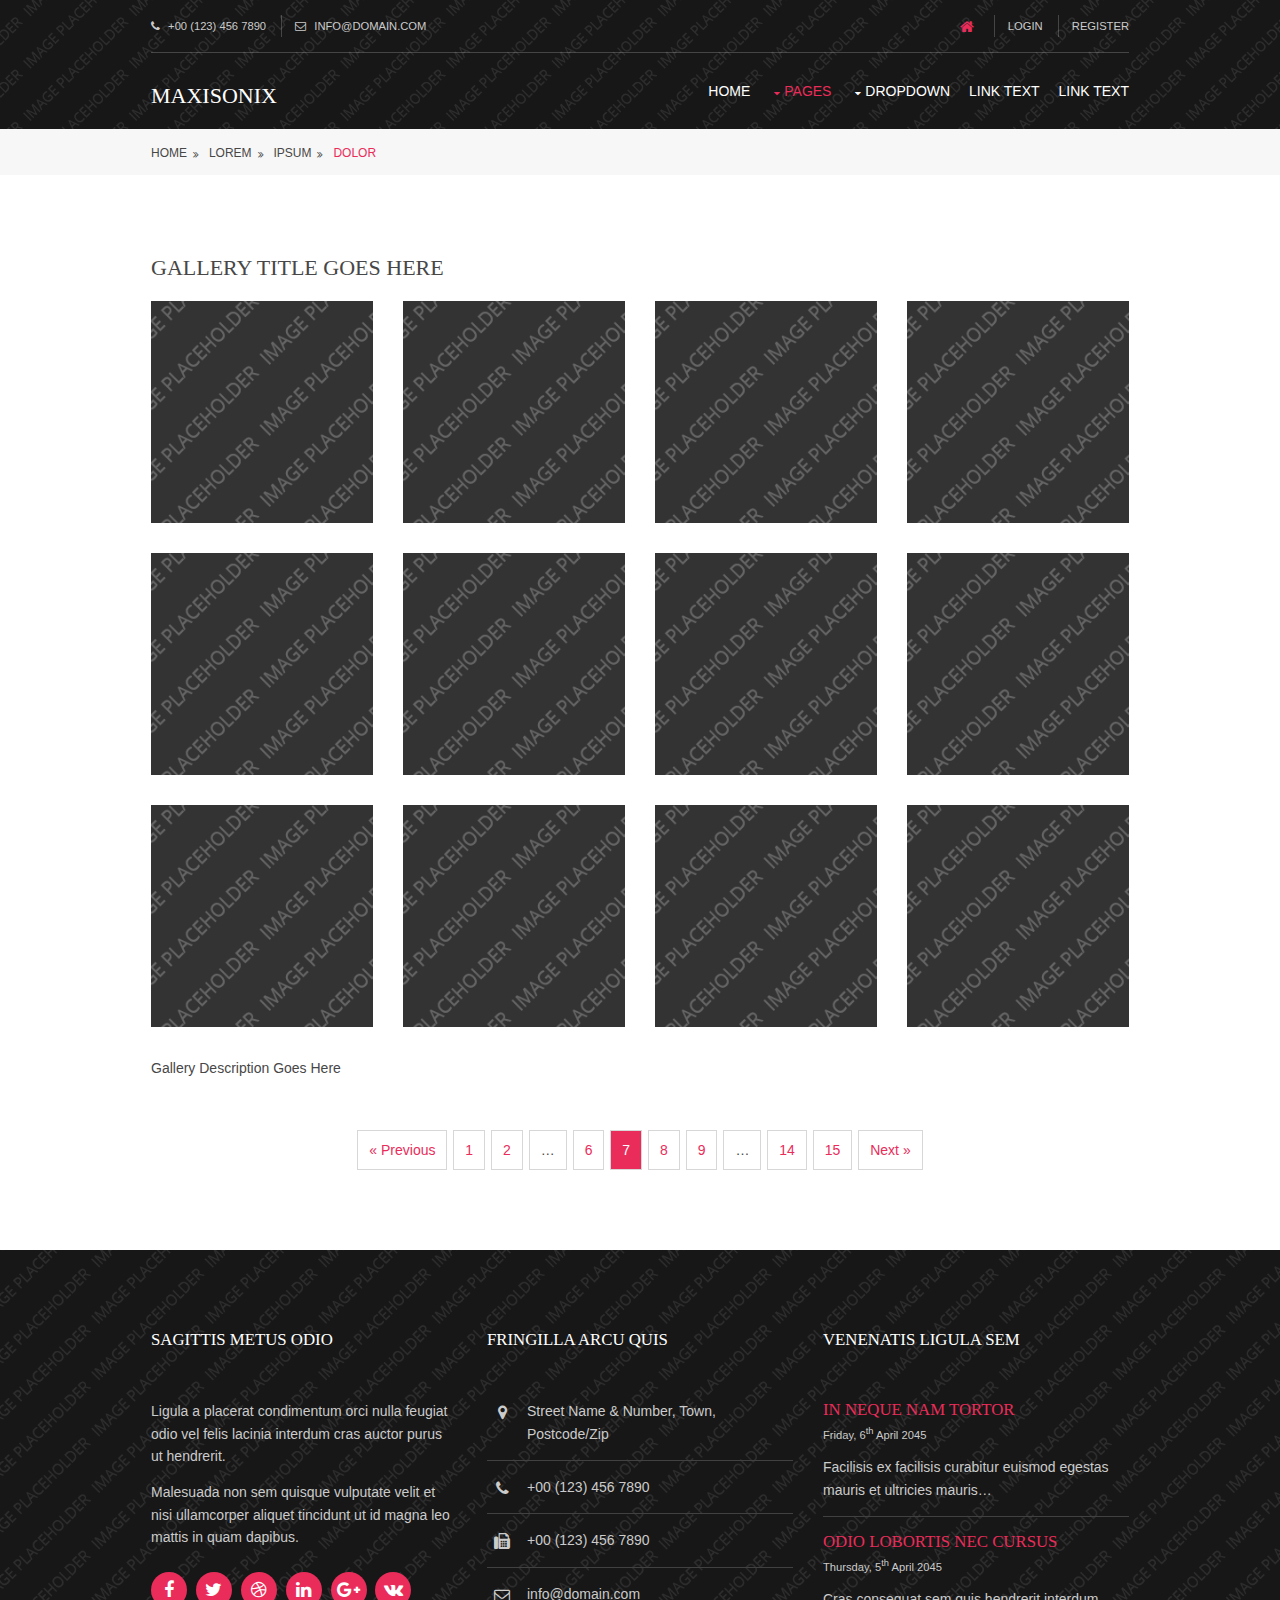
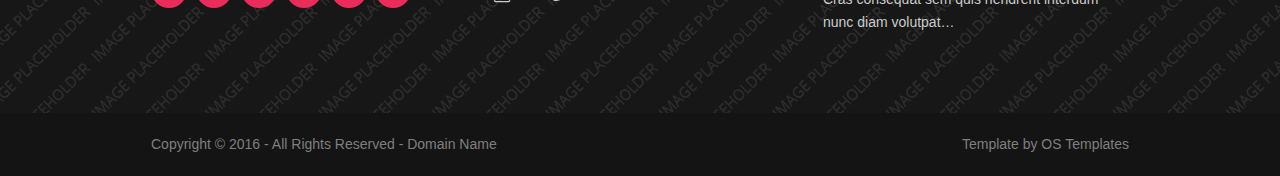
<file: pages/gallery.html>
<!DOCTYPE html>
<!--
Template Name: Maxisonix
Author: <a href="http://www.os-templates.com/">OS Templates</a>
Author URI: http://www.os-templates.com/
Licence: Free to use under our free template licence terms
Licence URI: http://www.os-templates.com/template-terms
-->
<html>
<head>
<title>Maxisonix | Pages | Gallery</title>
<meta charset="utf-8">
<meta name="viewport" content="width=device-width, initial-scale=1.0, maximum-scale=1.0, user-scalable=no">
<link href="../layout/styles/layout.css" rel="stylesheet" type="text/css" media="all">
</head>
<body id="top">
<!-- ################################################################################################ -->
<!-- ################################################################################################ -->
<!-- ################################################################################################ -->
<!-- Top Background Image Wrapper -->
<div class="bgded overlay" style="background-image:url('../images/demo/backgrounds/01.png');"> 
  <!-- ################################################################################################ -->
  <div class="wrapper row0">
    <div id="topbar" class="hoc clear"> 
      <!-- ################################################################################################ -->
      <div class="fl_left">
        <ul class="nospace">
          <li><i class="fa fa-phone"></i> +00 (123) 456 7890</li>
          <li><i class="fa fa-envelope-o"></i> info@domain.com</li>
        </ul>
      </div>
      <div class="fl_right">
        <ul class="nospace">
          <li><a href="#"><i class="fa fa-lg fa-home"></i></a></li>
          <li><a href="#">Login</a></li>
          <li><a href="#">Register</a></li>
        </ul>
      </div>
      <!-- ################################################################################################ -->
    </div>
  </div>
  <!-- ################################################################################################ -->
  <!-- ################################################################################################ -->
  <!-- ################################################################################################ -->
  <div class="wrapper row1">
    <header id="header" class="hoc clear"> 
      <!-- ################################################################################################ -->
      <div id="logo" class="fl_left">
        <h1><a href="../index.html">Maxisonix</a></h1>
      </div>
      <nav id="mainav" class="fl_right">
        <ul class="clear">
          <li><a href="../index.html">Home</a></li>
          <li class="active"><a class="drop" href="#">Pages</a>
            <ul>
              <li class="active"><a href="gallery.html">Gallery</a></li>
              <li><a href="full-width.html">Full Width</a></li>
              <li><a href="sidebar-left.html">Sidebar Left</a></li>
              <li><a href="sidebar-right.html">Sidebar Right</a></li>
              <li><a href="basic-grid.html">Basic Grid</a></li>
            </ul>
          </li>
          <li><a class="drop" href="#">Dropdown</a>
            <ul>
              <li><a href="#">Level 2</a></li>
              <li><a class="drop" href="#">Level 2 + Drop</a>
                <ul>
                  <li><a href="#">Level 3</a></li>
                  <li><a href="#">Level 3</a></li>
                  <li><a href="#">Level 3</a></li>
                </ul>
              </li>
              <li><a href="#">Level 2</a></li>
            </ul>
          </li>
          <li><a href="#">Link Text</a></li>
          <li><a href="#">Link Text</a></li>
        </ul>
      </nav>
      <!-- ################################################################################################ -->
    </header>
  </div>
  <!-- ################################################################################################ -->
</div>
<!-- End Top Background Image Wrapper -->
<!-- ################################################################################################ -->
<!-- ################################################################################################ -->
<!-- ################################################################################################ -->
<div class="wrapper row2">
  <div id="breadcrumb" class="hoc clear"> 
    <!-- ################################################################################################ -->
    <ul>
      <li><a href="#">Home</a></li>
      <li><a href="#">Lorem</a></li>
      <li><a href="#">Ipsum</a></li>
      <li><a href="#">Dolor</a></li>
    </ul>
    <!-- ################################################################################################ -->
  </div>
</div>
<!-- ################################################################################################ -->
<!-- ################################################################################################ -->
<!-- ################################################################################################ -->
<div class="wrapper row3">
  <main class="hoc container clear"> 
    <!-- main body -->
    <!-- ################################################################################################ -->
    <div class="content"> 
      <!-- ################################################################################################ -->
      <div id="gallery">
        <figure>
          <header class="heading">Gallery Title Goes Here</header>
          <ul class="nospace clear">
            <li class="one_quarter first"><a href="#"><img src="../images/demo/gallery/01.png" alt=""></a></li>
            <li class="one_quarter"><a href="#"><img src="../images/demo/gallery/01.png" alt=""></a></li>
            <li class="one_quarter"><a href="#"><img src="../images/demo/gallery/01.png" alt=""></a></li>
            <li class="one_quarter"><a href="#"><img src="../images/demo/gallery/01.png" alt=""></a></li>
            <li class="one_quarter first"><a href="#"><img src="../images/demo/gallery/01.png" alt=""></a></li>
            <li class="one_quarter"><a href="#"><img src="../images/demo/gallery/01.png" alt=""></a></li>
            <li class="one_quarter"><a href="#"><img src="../images/demo/gallery/01.png" alt=""></a></li>
            <li class="one_quarter"><a href="#"><img src="../images/demo/gallery/01.png" alt=""></a></li>
            <li class="one_quarter first"><a href="#"><img src="../images/demo/gallery/01.png" alt=""></a></li>
            <li class="one_quarter"><a href="#"><img src="../images/demo/gallery/01.png" alt=""></a></li>
            <li class="one_quarter"><a href="#"><img src="../images/demo/gallery/01.png" alt=""></a></li>
            <li class="one_quarter"><a href="#"><img src="../images/demo/gallery/01.png" alt=""></a></li>
          </ul>
          <figcaption>Gallery Description Goes Here</figcaption>
        </figure>
      </div>
      <!-- ################################################################################################ -->
      <!-- ################################################################################################ -->
      <nav class="pagination">
        <ul>
          <li><a href="#">&laquo; Previous</a></li>
          <li><a href="#">1</a></li>
          <li><a href="#">2</a></li>
          <li><strong>&hellip;</strong></li>
          <li><a href="#">6</a></li>
          <li class="current"><strong>7</strong></li>
          <li><a href="#">8</a></li>
          <li><a href="#">9</a></li>
          <li><strong>&hellip;</strong></li>
          <li><a href="#">14</a></li>
          <li><a href="#">15</a></li>
          <li><a href="#">Next &raquo;</a></li>
        </ul>
      </nav>
      <!-- ################################################################################################ -->
    </div>
    <!-- ################################################################################################ -->
    <!-- / main body -->
    <div class="clear"></div>
  </main>
</div>
<!-- ################################################################################################ -->
<!-- ################################################################################################ -->
<!-- ################################################################################################ -->
<div class="wrapper row4 bgded overlay" style="background-image:url('../images/demo/backgrounds/01.png');">
  <footer id="footer" class="hoc clear"> 
    <!-- ################################################################################################ -->
    <div class="one_third first">
      <h6 class="title">Sagittis metus odio</h6>
      <p>Ligula a placerat condimentum orci nulla feugiat odio vel felis lacinia interdum cras auctor purus ut hendrerit.</p>
      <p class="btmspace-15">Malesuada non sem quisque vulputate velit et nisi ullamcorper aliquet tincidunt ut id magna leo mattis in quam dapibus.</p>
      <ul class="faico clear">
        <li><a class="faicon-facebook" href="#"><i class="fa fa-facebook"></i></a></li>
        <li><a class="faicon-twitter" href="#"><i class="fa fa-twitter"></i></a></li>
        <li><a class="faicon-dribble" href="#"><i class="fa fa-dribbble"></i></a></li>
        <li><a class="faicon-linkedin" href="#"><i class="fa fa-linkedin"></i></a></li>
        <li><a class="faicon-google-plus" href="#"><i class="fa fa-google-plus"></i></a></li>
        <li><a class="faicon-vk" href="#"><i class="fa fa-vk"></i></a></li>
      </ul>
    </div>
    <div class="one_third">
      <h6 class="title">Fringilla arcu quis</h6>
      <ul class="nospace linklist contact">
        <li><i class="fa fa-map-marker"></i>
          <address>
          Street Name &amp; Number, Town, Postcode/Zip
          </address>
        </li>
        <li><i class="fa fa-phone"></i> +00 (123) 456 7890</li>
        <li><i class="fa fa-fax"></i> +00 (123) 456 7890</li>
        <li><i class="fa fa-envelope-o"></i> info@domain.com</li>
      </ul>
    </div>
    <div class="one_third">
      <h6 class="title">Venenatis ligula sem</h6>
      <ul class="nospace linklist">
        <li>
          <article>
            <h2 class="nospace font-x1"><a href="#">In neque nam tortor</a></h2>
            <time class="font-xs block btmspace-10" datetime="2045-04-06">Friday, 6<sup>th</sup> April 2045</time>
            <p class="nospace">Facilisis ex facilisis curabitur euismod egestas mauris et ultricies mauris&hellip;</p>
          </article>
        </li>
        <li>
          <article>
            <h2 class="nospace font-x1"><a href="#">Odio lobortis nec cursus</a></h2>
            <time class="font-xs block btmspace-10" datetime="2045-04-05">Thursday, 5<sup>th</sup> April 2045</time>
            <p class="nospace">Cras consequat sem quis hendrerit interdum nunc diam volutpat&hellip;</p>
          </article>
        </li>
      </ul>
    </div>
    <!-- ################################################################################################ -->
  </footer>
</div>
<!-- ################################################################################################ -->
<!-- ################################################################################################ -->
<!-- ################################################################################################ -->
<div class="wrapper row5">
  <div id="copyright" class="hoc clear"> 
    <!-- ################################################################################################ -->
    <p class="fl_left">Copyright &copy; 2016 - All Rights Reserved - <a href="#">Domain Name</a></p>
    <p class="fl_right">Template by <a target="_blank" href="http://www.os-templates.com/" title="Free Website Templates">OS Templates</a></p>
    <!-- ################################################################################################ -->
  </div>
</div>
<!-- ################################################################################################ -->
<!-- ################################################################################################ -->
<!-- ################################################################################################ -->
<a id="backtotop" href="#top"><i class="fa fa-chevron-up"></i></a>
<!-- JAVASCRIPTS -->
<script src="../layout/scripts/jquery.min.js"></script>
<script src="../layout/scripts/jquery.backtotop.js"></script>
<script src="../layout/scripts/jquery.mobilemenu.js"></script>
</body>
</html>
</file>
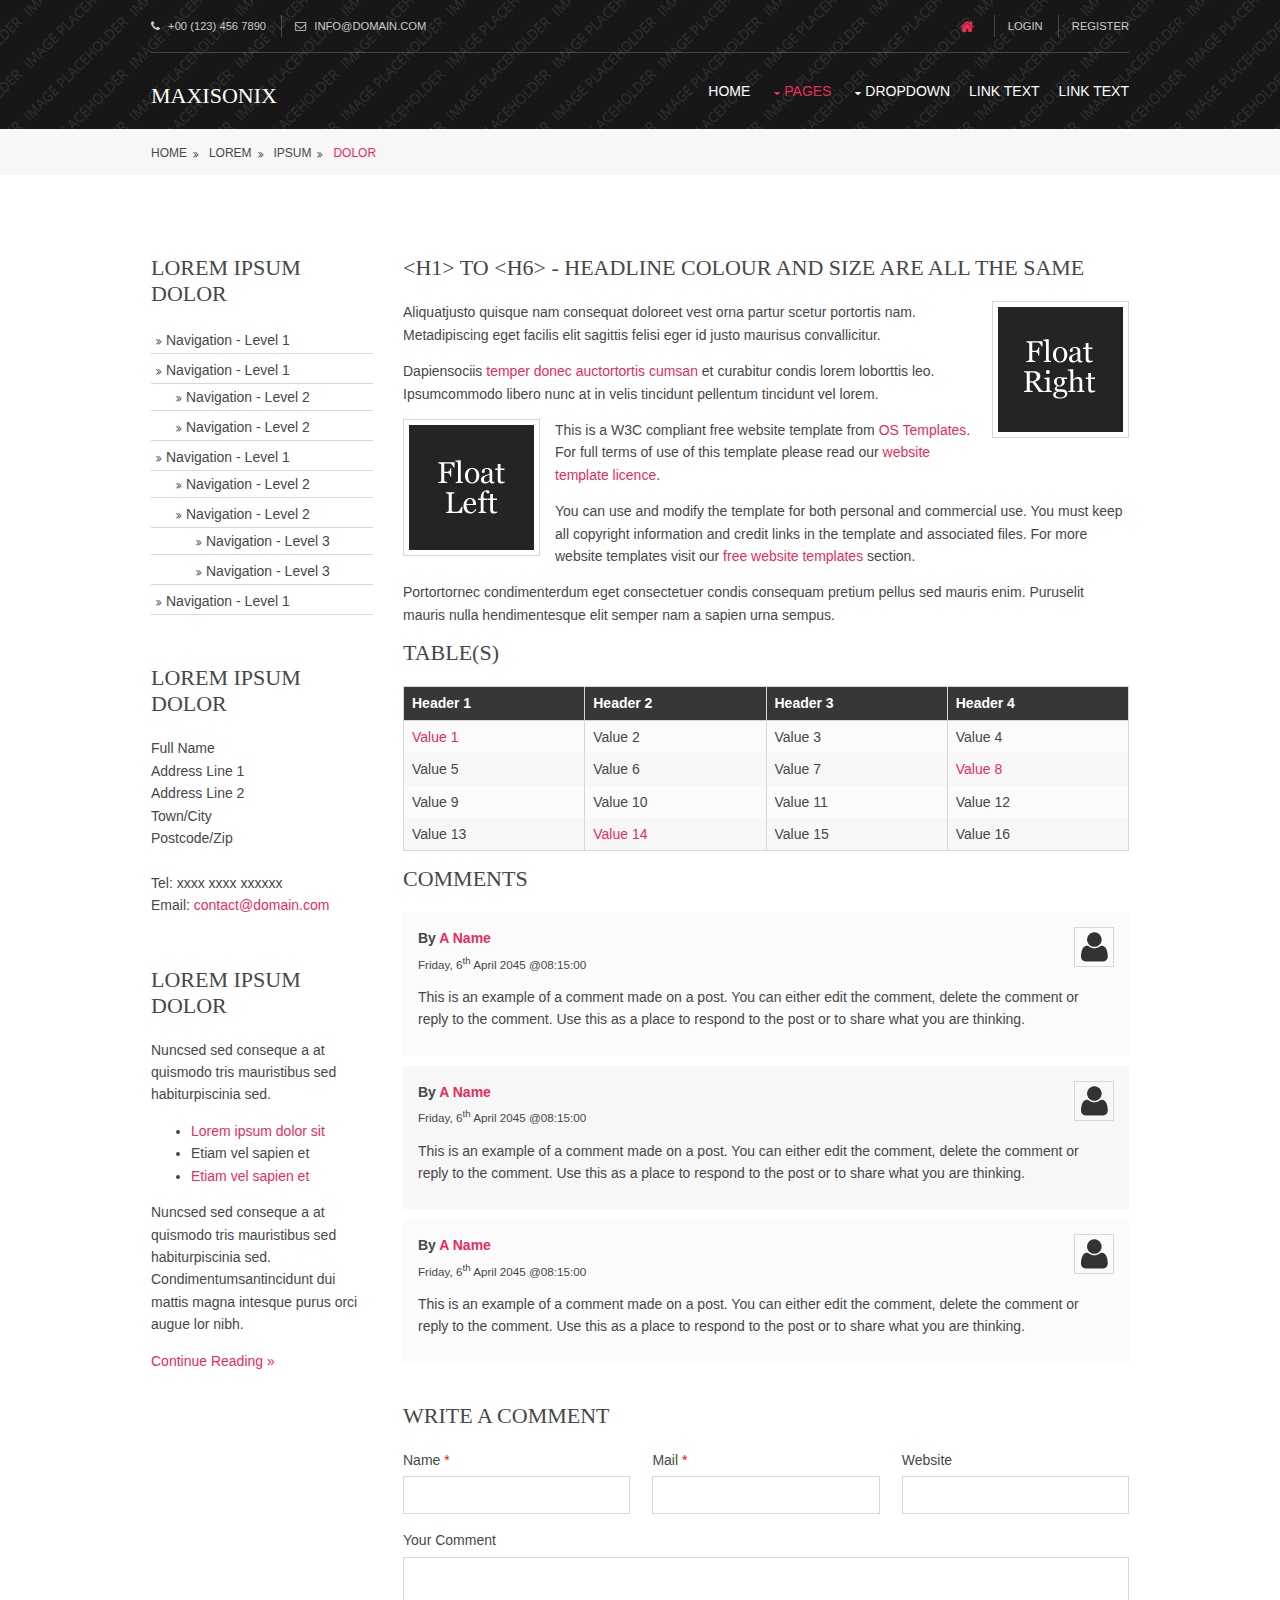
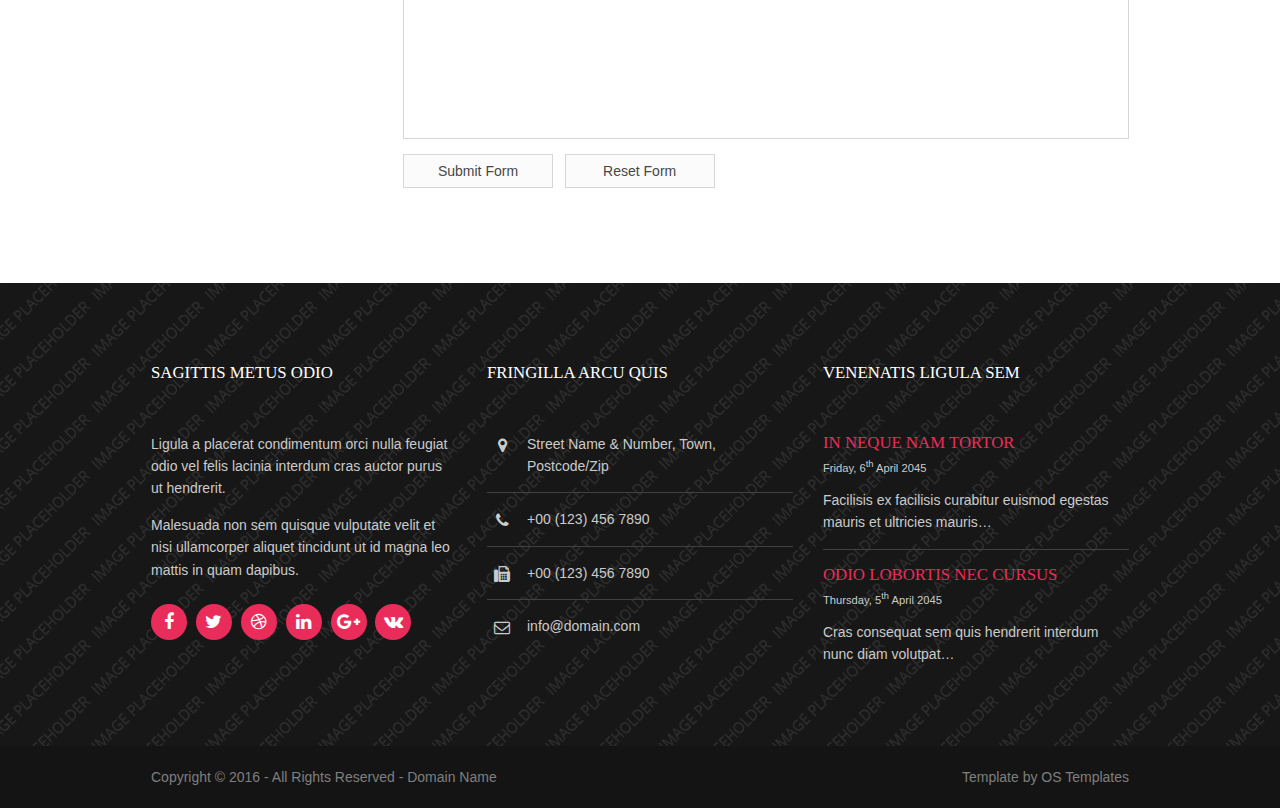
<file: pages/sidebar-left.html>
<!DOCTYPE html>
<!--
Template Name: Maxisonix
Author: <a href="http://www.os-templates.com/">OS Templates</a>
Author URI: http://www.os-templates.com/
Licence: Free to use under our free template licence terms
Licence URI: http://www.os-templates.com/template-terms
-->
<html>
<head>
<title>Maxisonix | Pages | Sidebar Left</title>
<meta charset="utf-8">
<meta name="viewport" content="width=device-width, initial-scale=1.0, maximum-scale=1.0, user-scalable=no">
<link href="../layout/styles/layout.css" rel="stylesheet" type="text/css" media="all">
</head>
<body id="top">
<!-- ################################################################################################ -->
<!-- ################################################################################################ -->
<!-- ################################################################################################ -->
<!-- Top Background Image Wrapper -->
<div class="bgded overlay" style="background-image:url('../images/demo/backgrounds/01.png');"> 
  <!-- ################################################################################################ -->
  <div class="wrapper row0">
    <div id="topbar" class="hoc clear"> 
      <!-- ################################################################################################ -->
      <div class="fl_left">
        <ul class="nospace">
          <li><i class="fa fa-phone"></i> +00 (123) 456 7890</li>
          <li><i class="fa fa-envelope-o"></i> info@domain.com</li>
        </ul>
      </div>
      <div class="fl_right">
        <ul class="nospace">
          <li><a href="#"><i class="fa fa-lg fa-home"></i></a></li>
          <li><a href="#">Login</a></li>
          <li><a href="#">Register</a></li>
        </ul>
      </div>
      <!-- ################################################################################################ -->
    </div>
  </div>
  <!-- ################################################################################################ -->
  <!-- ################################################################################################ -->
  <!-- ################################################################################################ -->
  <div class="wrapper row1">
    <header id="header" class="hoc clear"> 
      <!-- ################################################################################################ -->
      <div id="logo" class="fl_left">
        <h1><a href="../index.html">Maxisonix</a></h1>
      </div>
      <nav id="mainav" class="fl_right">
        <ul class="clear">
          <li><a href="../index.html">Home</a></li>
          <li class="active"><a class="drop" href="#">Pages</a>
            <ul>
              <li><a href="gallery.html">Gallery</a></li>
              <li><a href="full-width.html">Full Width</a></li>
              <li class="active"><a href="sidebar-left.html">Sidebar Left</a></li>
              <li><a href="sidebar-right.html">Sidebar Right</a></li>
              <li><a href="basic-grid.html">Basic Grid</a></li>
            </ul>
          </li>
          <li><a class="drop" href="#">Dropdown</a>
            <ul>
              <li><a href="#">Level 2</a></li>
              <li><a class="drop" href="#">Level 2 + Drop</a>
                <ul>
                  <li><a href="#">Level 3</a></li>
                  <li><a href="#">Level 3</a></li>
                  <li><a href="#">Level 3</a></li>
                </ul>
              </li>
              <li><a href="#">Level 2</a></li>
            </ul>
          </li>
          <li><a href="#">Link Text</a></li>
          <li><a href="#">Link Text</a></li>
        </ul>
      </nav>
      <!-- ################################################################################################ -->
    </header>
  </div>
  <!-- ################################################################################################ -->
</div>
<!-- End Top Background Image Wrapper -->
<!-- ################################################################################################ -->
<!-- ################################################################################################ -->
<!-- ################################################################################################ -->
<div class="wrapper row2">
  <div id="breadcrumb" class="hoc clear"> 
    <!-- ################################################################################################ -->
    <ul>
      <li><a href="#">Home</a></li>
      <li><a href="#">Lorem</a></li>
      <li><a href="#">Ipsum</a></li>
      <li><a href="#">Dolor</a></li>
    </ul>
    <!-- ################################################################################################ -->
  </div>
</div>
<!-- ################################################################################################ -->
<!-- ################################################################################################ -->
<!-- ################################################################################################ -->
<div class="wrapper row3">
  <main class="hoc container clear"> 
    <!-- main body -->
    <!-- ################################################################################################ -->
    <div class="sidebar one_quarter first"> 
      <!-- ################################################################################################ -->
      <h6>Lorem ipsum dolor</h6>
      <nav class="sdb_holder">
        <ul>
          <li><a href="#">Navigation - Level 1</a></li>
          <li><a href="#">Navigation - Level 1</a>
            <ul>
              <li><a href="#">Navigation - Level 2</a></li>
              <li><a href="#">Navigation - Level 2</a></li>
            </ul>
          </li>
          <li><a href="#">Navigation - Level 1</a>
            <ul>
              <li><a href="#">Navigation - Level 2</a></li>
              <li><a href="#">Navigation - Level 2</a>
                <ul>
                  <li><a href="#">Navigation - Level 3</a></li>
                  <li><a href="#">Navigation - Level 3</a></li>
                </ul>
              </li>
            </ul>
          </li>
          <li><a href="#">Navigation - Level 1</a></li>
        </ul>
      </nav>
      <div class="sdb_holder">
        <h6>Lorem ipsum dolor</h6>
        <address>
        Full Name<br>
        Address Line 1<br>
        Address Line 2<br>
        Town/City<br>
        Postcode/Zip<br>
        <br>
        Tel: xxxx xxxx xxxxxx<br>
        Email: <a href="#">contact@domain.com</a>
        </address>
      </div>
      <div class="sdb_holder">
        <article>
          <h6>Lorem ipsum dolor</h6>
          <p>Nuncsed sed conseque a at quismodo tris mauristibus sed habiturpiscinia sed.</p>
          <ul>
            <li><a href="#">Lorem ipsum dolor sit</a></li>
            <li>Etiam vel sapien et</li>
            <li><a href="#">Etiam vel sapien et</a></li>
          </ul>
          <p>Nuncsed sed conseque a at quismodo tris mauristibus sed habiturpiscinia sed. Condimentumsantincidunt dui mattis magna intesque purus orci augue lor nibh.</p>
          <p class="more"><a href="#">Continue Reading &raquo;</a></p>
        </article>
      </div>
      <!-- ################################################################################################ -->
    </div>
    <!-- ################################################################################################ -->
    <!-- ################################################################################################ -->
    <div class="content three_quarter"> 
      <!-- ################################################################################################ -->
      <h1>&lt;h1&gt; to &lt;h6&gt; - Headline Colour and Size Are All The Same</h1>
      <img class="imgr borderedbox inspace-5" src="../images/demo/imgr.gif" alt="">
      <p>Aliquatjusto quisque nam consequat doloreet vest orna partur scetur portortis nam. Metadipiscing eget facilis elit sagittis felisi eger id justo maurisus convallicitur.</p>
      <p>Dapiensociis <a href="#">temper donec auctortortis cumsan</a> et curabitur condis lorem loborttis leo. Ipsumcommodo libero nunc at in velis tincidunt pellentum tincidunt vel lorem.</p>
      <img class="imgl borderedbox inspace-5" src="../images/demo/imgl.gif" alt="">
      <p>This is a W3C compliant free website template from <a href="http://www.os-templates.com/" title="Free Website Templates">OS Templates</a>. For full terms of use of this template please read our <a href="http://www.os-templates.com/template-terms">website template licence</a>.</p>
      <p>You can use and modify the template for both personal and commercial use. You must keep all copyright information and credit links in the template and associated files. For more website templates visit our <a href="http://www.os-templates.com/">free website templates</a> section.</p>
      <p>Portortornec condimenterdum eget consectetuer condis consequam pretium pellus sed mauris enim. Puruselit mauris nulla hendimentesque elit semper nam a sapien urna sempus.</p>
      <h1>Table(s)</h1>
      <div class="scrollable">
        <table>
          <thead>
            <tr>
              <th>Header 1</th>
              <th>Header 2</th>
              <th>Header 3</th>
              <th>Header 4</th>
            </tr>
          </thead>
          <tbody>
            <tr>
              <td><a href="#">Value 1</a></td>
              <td>Value 2</td>
              <td>Value 3</td>
              <td>Value 4</td>
            </tr>
            <tr>
              <td>Value 5</td>
              <td>Value 6</td>
              <td>Value 7</td>
              <td><a href="#">Value 8</a></td>
            </tr>
            <tr>
              <td>Value 9</td>
              <td>Value 10</td>
              <td>Value 11</td>
              <td>Value 12</td>
            </tr>
            <tr>
              <td>Value 13</td>
              <td><a href="#">Value 14</a></td>
              <td>Value 15</td>
              <td>Value 16</td>
            </tr>
          </tbody>
        </table>
      </div>
      <div id="comments">
        <h2>Comments</h2>
        <ul>
          <li>
            <article>
              <header>
                <figure class="avatar"><img src="../images/demo/avatar.png" alt=""></figure>
                <address>
                By <a href="#">A Name</a>
                </address>
                <time datetime="2045-04-06T08:15+00:00">Friday, 6<sup>th</sup> April 2045 @08:15:00</time>
              </header>
              <div class="comcont">
                <p>This is an example of a comment made on a post. You can either edit the comment, delete the comment or reply to the comment. Use this as a place to respond to the post or to share what you are thinking.</p>
              </div>
            </article>
          </li>
          <li>
            <article>
              <header>
                <figure class="avatar"><img src="../images/demo/avatar.png" alt=""></figure>
                <address>
                By <a href="#">A Name</a>
                </address>
                <time datetime="2045-04-06T08:15+00:00">Friday, 6<sup>th</sup> April 2045 @08:15:00</time>
              </header>
              <div class="comcont">
                <p>This is an example of a comment made on a post. You can either edit the comment, delete the comment or reply to the comment. Use this as a place to respond to the post or to share what you are thinking.</p>
              </div>
            </article>
          </li>
          <li>
            <article>
              <header>
                <figure class="avatar"><img src="../images/demo/avatar.png" alt=""></figure>
                <address>
                By <a href="#">A Name</a>
                </address>
                <time datetime="2045-04-06T08:15+00:00">Friday, 6<sup>th</sup> April 2045 @08:15:00</time>
              </header>
              <div class="comcont">
                <p>This is an example of a comment made on a post. You can either edit the comment, delete the comment or reply to the comment. Use this as a place to respond to the post or to share what you are thinking.</p>
              </div>
            </article>
          </li>
        </ul>
        <h2>Write A Comment</h2>
        <form action="#" method="post">
          <div class="one_third first">
            <label for="name">Name <span>*</span></label>
            <input type="text" name="name" id="name" value="" size="22" required>
          </div>
          <div class="one_third">
            <label for="email">Mail <span>*</span></label>
            <input type="email" name="email" id="email" value="" size="22" required>
          </div>
          <div class="one_third">
            <label for="url">Website</label>
            <input type="url" name="url" id="url" value="" size="22">
          </div>
          <div class="block clear">
            <label for="comment">Your Comment</label>
            <textarea name="comment" id="comment" cols="25" rows="10"></textarea>
          </div>
          <div>
            <input type="submit" name="submit" value="Submit Form">
            &nbsp;
            <input type="reset" name="reset" value="Reset Form">
          </div>
        </form>
      </div>
      <!-- ################################################################################################ -->
    </div>
    <!-- ################################################################################################ -->
    <!-- / main body -->
    <div class="clear"></div>
  </main>
</div>
<!-- ################################################################################################ -->
<!-- ################################################################################################ -->
<!-- ################################################################################################ -->
<div class="wrapper row4 bgded overlay" style="background-image:url('../images/demo/backgrounds/01.png');">
  <footer id="footer" class="hoc clear"> 
    <!-- ################################################################################################ -->
    <div class="one_third first">
      <h6 class="title">Sagittis metus odio</h6>
      <p>Ligula a placerat condimentum orci nulla feugiat odio vel felis lacinia interdum cras auctor purus ut hendrerit.</p>
      <p class="btmspace-15">Malesuada non sem quisque vulputate velit et nisi ullamcorper aliquet tincidunt ut id magna leo mattis in quam dapibus.</p>
      <ul class="faico clear">
        <li><a class="faicon-facebook" href="#"><i class="fa fa-facebook"></i></a></li>
        <li><a class="faicon-twitter" href="#"><i class="fa fa-twitter"></i></a></li>
        <li><a class="faicon-dribble" href="#"><i class="fa fa-dribbble"></i></a></li>
        <li><a class="faicon-linkedin" href="#"><i class="fa fa-linkedin"></i></a></li>
        <li><a class="faicon-google-plus" href="#"><i class="fa fa-google-plus"></i></a></li>
        <li><a class="faicon-vk" href="#"><i class="fa fa-vk"></i></a></li>
      </ul>
    </div>
    <div class="one_third">
      <h6 class="title">Fringilla arcu quis</h6>
      <ul class="nospace linklist contact">
        <li><i class="fa fa-map-marker"></i>
          <address>
          Street Name &amp; Number, Town, Postcode/Zip
          </address>
        </li>
        <li><i class="fa fa-phone"></i> +00 (123) 456 7890</li>
        <li><i class="fa fa-fax"></i> +00 (123) 456 7890</li>
        <li><i class="fa fa-envelope-o"></i> info@domain.com</li>
      </ul>
    </div>
    <div class="one_third">
      <h6 class="title">Venenatis ligula sem</h6>
      <ul class="nospace linklist">
        <li>
          <article>
            <h2 class="nospace font-x1"><a href="#">In neque nam tortor</a></h2>
            <time class="font-xs block btmspace-10" datetime="2045-04-06">Friday, 6<sup>th</sup> April 2045</time>
            <p class="nospace">Facilisis ex facilisis curabitur euismod egestas mauris et ultricies mauris&hellip;</p>
          </article>
        </li>
        <li>
          <article>
            <h2 class="nospace font-x1"><a href="#">Odio lobortis nec cursus</a></h2>
            <time class="font-xs block btmspace-10" datetime="2045-04-05">Thursday, 5<sup>th</sup> April 2045</time>
            <p class="nospace">Cras consequat sem quis hendrerit interdum nunc diam volutpat&hellip;</p>
          </article>
        </li>
      </ul>
    </div>
    <!-- ################################################################################################ -->
  </footer>
</div>
<!-- ################################################################################################ -->
<!-- ################################################################################################ -->
<!-- ################################################################################################ -->
<div class="wrapper row5">
  <div id="copyright" class="hoc clear"> 
    <!-- ################################################################################################ -->
    <p class="fl_left">Copyright &copy; 2016 - All Rights Reserved - <a href="#">Domain Name</a></p>
    <p class="fl_right">Template by <a target="_blank" href="http://www.os-templates.com/" title="Free Website Templates">OS Templates</a></p>
    <!-- ################################################################################################ -->
  </div>
</div>
<!-- ################################################################################################ -->
<!-- ################################################################################################ -->
<!-- ################################################################################################ -->
<a id="backtotop" href="#top"><i class="fa fa-chevron-up"></i></a>
<!-- JAVASCRIPTS -->
<script src="../layout/scripts/jquery.min.js"></script>
<script src="../layout/scripts/jquery.backtotop.js"></script>
<script src="../layout/scripts/jquery.mobilemenu.js"></script>
</body>
</html>
</file>
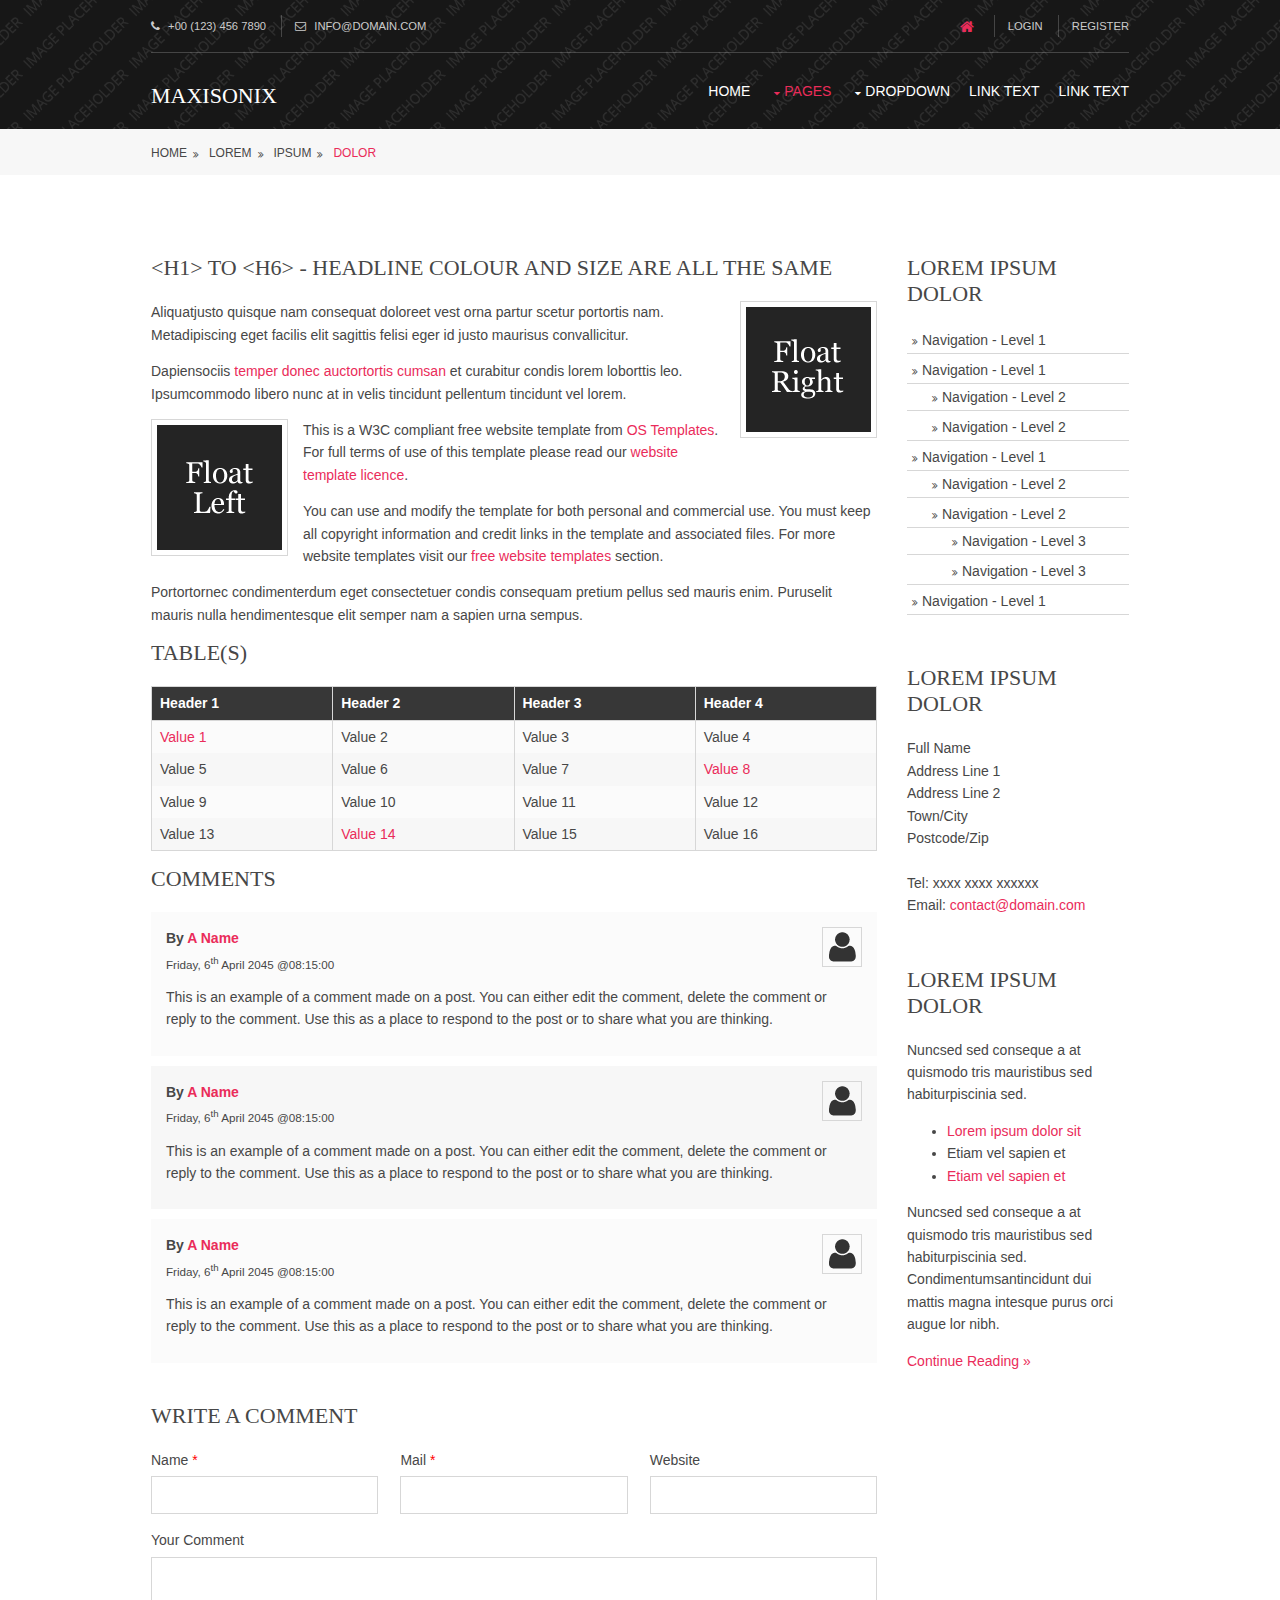
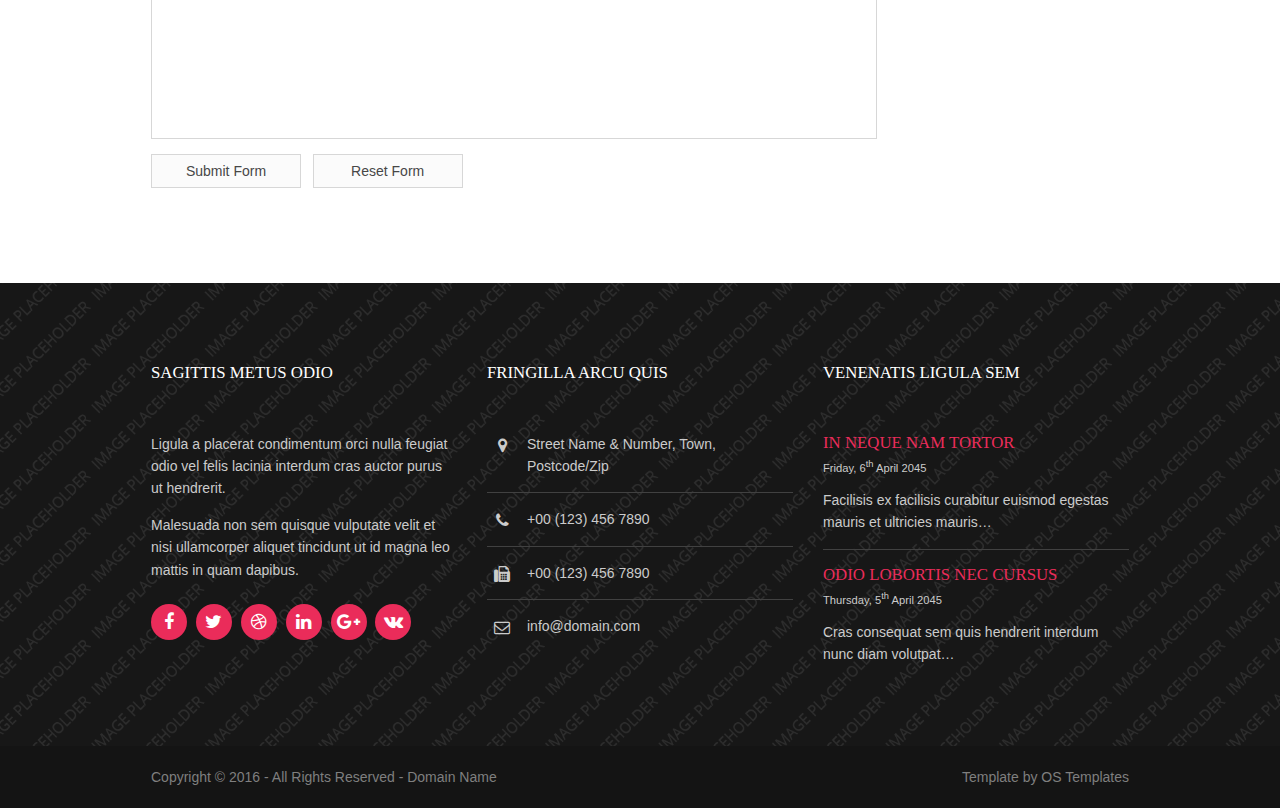
<file: pages/sidebar-right.html>
<!DOCTYPE html>
<!--
Template Name: Maxisonix
Author: <a href="http://www.os-templates.com/">OS Templates</a>
Author URI: http://www.os-templates.com/
Licence: Free to use under our free template licence terms
Licence URI: http://www.os-templates.com/template-terms
-->
<html>
<head>
<title>Maxisonix | Pages | Sidebar Right</title>
<meta charset="utf-8">
<meta name="viewport" content="width=device-width, initial-scale=1.0, maximum-scale=1.0, user-scalable=no">
<link href="../layout/styles/layout.css" rel="stylesheet" type="text/css" media="all">
</head>
<body id="top">
<!-- ################################################################################################ -->
<!-- ################################################################################################ -->
<!-- ################################################################################################ -->
<!-- Top Background Image Wrapper -->
<div class="bgded overlay" style="background-image:url('../images/demo/backgrounds/01.png');"> 
  <!-- ################################################################################################ -->
  <div class="wrapper row0">
    <div id="topbar" class="hoc clear"> 
      <!-- ################################################################################################ -->
      <div class="fl_left">
        <ul class="nospace">
          <li><i class="fa fa-phone"></i> +00 (123) 456 7890</li>
          <li><i class="fa fa-envelope-o"></i> info@domain.com</li>
        </ul>
      </div>
      <div class="fl_right">
        <ul class="nospace">
          <li><a href="#"><i class="fa fa-lg fa-home"></i></a></li>
          <li><a href="#">Login</a></li>
          <li><a href="#">Register</a></li>
        </ul>
      </div>
      <!-- ################################################################################################ -->
    </div>
  </div>
  <!-- ################################################################################################ -->
  <!-- ################################################################################################ -->
  <!-- ################################################################################################ -->
  <div class="wrapper row1">
    <header id="header" class="hoc clear"> 
      <!-- ################################################################################################ -->
      <div id="logo" class="fl_left">
        <h1><a href="../index.html">Maxisonix</a></h1>
      </div>
      <nav id="mainav" class="fl_right">
        <ul class="clear">
          <li><a href="../index.html">Home</a></li>
          <li class="active"><a class="drop" href="#">Pages</a>
            <ul>
              <li><a href="gallery.html">Gallery</a></li>
              <li><a href="full-width.html">Full Width</a></li>
              <li><a href="sidebar-left.html">Sidebar Left</a></li>
              <li class="active"><a href="sidebar-right.html">Sidebar Right</a></li>
              <li><a href="basic-grid.html">Basic Grid</a></li>
            </ul>
          </li>
          <li><a class="drop" href="#">Dropdown</a>
            <ul>
              <li><a href="#">Level 2</a></li>
              <li><a class="drop" href="#">Level 2 + Drop</a>
                <ul>
                  <li><a href="#">Level 3</a></li>
                  <li><a href="#">Level 3</a></li>
                  <li><a href="#">Level 3</a></li>
                </ul>
              </li>
              <li><a href="#">Level 2</a></li>
            </ul>
          </li>
          <li><a href="#">Link Text</a></li>
          <li><a href="#">Link Text</a></li>
        </ul>
      </nav>
      <!-- ################################################################################################ -->
    </header>
  </div>
  <!-- ################################################################################################ -->
</div>
<!-- End Top Background Image Wrapper -->
<!-- ################################################################################################ -->
<!-- ################################################################################################ -->
<!-- ################################################################################################ -->
<div class="wrapper row2">
  <div id="breadcrumb" class="hoc clear"> 
    <!-- ################################################################################################ -->
    <ul>
      <li><a href="#">Home</a></li>
      <li><a href="#">Lorem</a></li>
      <li><a href="#">Ipsum</a></li>
      <li><a href="#">Dolor</a></li>
    </ul>
    <!-- ################################################################################################ -->
  </div>
</div>
<!-- ################################################################################################ -->
<!-- ################################################################################################ -->
<!-- ################################################################################################ -->
<div class="wrapper row3">
  <main class="hoc container clear"> 
    <!-- main body -->
    <!-- ################################################################################################ -->
    <div class="content three_quarter first"> 
      <!-- ################################################################################################ -->
      <h1>&lt;h1&gt; to &lt;h6&gt; - Headline Colour and Size Are All The Same</h1>
      <img class="imgr borderedbox inspace-5" src="../images/demo/imgr.gif" alt="">
      <p>Aliquatjusto quisque nam consequat doloreet vest orna partur scetur portortis nam. Metadipiscing eget facilis elit sagittis felisi eger id justo maurisus convallicitur.</p>
      <p>Dapiensociis <a href="#">temper donec auctortortis cumsan</a> et curabitur condis lorem loborttis leo. Ipsumcommodo libero nunc at in velis tincidunt pellentum tincidunt vel lorem.</p>
      <img class="imgl borderedbox inspace-5" src="../images/demo/imgl.gif" alt="">
      <p>This is a W3C compliant free website template from <a href="http://www.os-templates.com/" title="Free Website Templates">OS Templates</a>. For full terms of use of this template please read our <a href="http://www.os-templates.com/template-terms">website template licence</a>.</p>
      <p>You can use and modify the template for both personal and commercial use. You must keep all copyright information and credit links in the template and associated files. For more website templates visit our <a href="http://www.os-templates.com/">free website templates</a> section.</p>
      <p>Portortornec condimenterdum eget consectetuer condis consequam pretium pellus sed mauris enim. Puruselit mauris nulla hendimentesque elit semper nam a sapien urna sempus.</p>
      <h1>Table(s)</h1>
      <div class="scrollable">
        <table>
          <thead>
            <tr>
              <th>Header 1</th>
              <th>Header 2</th>
              <th>Header 3</th>
              <th>Header 4</th>
            </tr>
          </thead>
          <tbody>
            <tr>
              <td><a href="#">Value 1</a></td>
              <td>Value 2</td>
              <td>Value 3</td>
              <td>Value 4</td>
            </tr>
            <tr>
              <td>Value 5</td>
              <td>Value 6</td>
              <td>Value 7</td>
              <td><a href="#">Value 8</a></td>
            </tr>
            <tr>
              <td>Value 9</td>
              <td>Value 10</td>
              <td>Value 11</td>
              <td>Value 12</td>
            </tr>
            <tr>
              <td>Value 13</td>
              <td><a href="#">Value 14</a></td>
              <td>Value 15</td>
              <td>Value 16</td>
            </tr>
          </tbody>
        </table>
      </div>
      <div id="comments">
        <h2>Comments</h2>
        <ul>
          <li>
            <article>
              <header>
                <figure class="avatar"><img src="../images/demo/avatar.png" alt=""></figure>
                <address>
                By <a href="#">A Name</a>
                </address>
                <time datetime="2045-04-06T08:15+00:00">Friday, 6<sup>th</sup> April 2045 @08:15:00</time>
              </header>
              <div class="comcont">
                <p>This is an example of a comment made on a post. You can either edit the comment, delete the comment or reply to the comment. Use this as a place to respond to the post or to share what you are thinking.</p>
              </div>
            </article>
          </li>
          <li>
            <article>
              <header>
                <figure class="avatar"><img src="../images/demo/avatar.png" alt=""></figure>
                <address>
                By <a href="#">A Name</a>
                </address>
                <time datetime="2045-04-06T08:15+00:00">Friday, 6<sup>th</sup> April 2045 @08:15:00</time>
              </header>
              <div class="comcont">
                <p>This is an example of a comment made on a post. You can either edit the comment, delete the comment or reply to the comment. Use this as a place to respond to the post or to share what you are thinking.</p>
              </div>
            </article>
          </li>
          <li>
            <article>
              <header>
                <figure class="avatar"><img src="../images/demo/avatar.png" alt=""></figure>
                <address>
                By <a href="#">A Name</a>
                </address>
                <time datetime="2045-04-06T08:15+00:00">Friday, 6<sup>th</sup> April 2045 @08:15:00</time>
              </header>
              <div class="comcont">
                <p>This is an example of a comment made on a post. You can either edit the comment, delete the comment or reply to the comment. Use this as a place to respond to the post or to share what you are thinking.</p>
              </div>
            </article>
          </li>
        </ul>
        <h2>Write A Comment</h2>
        <form action="#" method="post">
          <div class="one_third first">
            <label for="name">Name <span>*</span></label>
            <input type="text" name="name" id="name" value="" size="22" required>
          </div>
          <div class="one_third">
            <label for="email">Mail <span>*</span></label>
            <input type="email" name="email" id="email" value="" size="22" required>
          </div>
          <div class="one_third">
            <label for="url">Website</label>
            <input type="url" name="url" id="url" value="" size="22">
          </div>
          <div class="block clear">
            <label for="comment">Your Comment</label>
            <textarea name="comment" id="comment" cols="25" rows="10"></textarea>
          </div>
          <div>
            <input type="submit" name="submit" value="Submit Form">
            &nbsp;
            <input type="reset" name="reset" value="Reset Form">
          </div>
        </form>
      </div>
      <!-- ################################################################################################ -->
    </div>
    <!-- ################################################################################################ -->
    <!-- ################################################################################################ -->
    <div class="sidebar one_quarter"> 
      <!-- ################################################################################################ -->
      <h6>Lorem ipsum dolor</h6>
      <nav class="sdb_holder">
        <ul>
          <li><a href="#">Navigation - Level 1</a></li>
          <li><a href="#">Navigation - Level 1</a>
            <ul>
              <li><a href="#">Navigation - Level 2</a></li>
              <li><a href="#">Navigation - Level 2</a></li>
            </ul>
          </li>
          <li><a href="#">Navigation - Level 1</a>
            <ul>
              <li><a href="#">Navigation - Level 2</a></li>
              <li><a href="#">Navigation - Level 2</a>
                <ul>
                  <li><a href="#">Navigation - Level 3</a></li>
                  <li><a href="#">Navigation - Level 3</a></li>
                </ul>
              </li>
            </ul>
          </li>
          <li><a href="#">Navigation - Level 1</a></li>
        </ul>
      </nav>
      <div class="sdb_holder">
        <h6>Lorem ipsum dolor</h6>
        <address>
        Full Name<br>
        Address Line 1<br>
        Address Line 2<br>
        Town/City<br>
        Postcode/Zip<br>
        <br>
        Tel: xxxx xxxx xxxxxx<br>
        Email: <a href="#">contact@domain.com</a>
        </address>
      </div>
      <div class="sdb_holder">
        <article>
          <h6>Lorem ipsum dolor</h6>
          <p>Nuncsed sed conseque a at quismodo tris mauristibus sed habiturpiscinia sed.</p>
          <ul>
            <li><a href="#">Lorem ipsum dolor sit</a></li>
            <li>Etiam vel sapien et</li>
            <li><a href="#">Etiam vel sapien et</a></li>
          </ul>
          <p>Nuncsed sed conseque a at quismodo tris mauristibus sed habiturpiscinia sed. Condimentumsantincidunt dui mattis magna intesque purus orci augue lor nibh.</p>
          <p class="more"><a href="#">Continue Reading &raquo;</a></p>
        </article>
      </div>
      <!-- ################################################################################################ -->
    </div>
    <!-- ################################################################################################ -->
    <!-- / main body -->
    <div class="clear"></div>
  </main>
</div>
<!-- ################################################################################################ -->
<!-- ################################################################################################ -->
<!-- ################################################################################################ -->
<div class="wrapper row4 bgded overlay" style="background-image:url('../images/demo/backgrounds/01.png');">
  <footer id="footer" class="hoc clear"> 
    <!-- ################################################################################################ -->
    <div class="one_third first">
      <h6 class="title">Sagittis metus odio</h6>
      <p>Ligula a placerat condimentum orci nulla feugiat odio vel felis lacinia interdum cras auctor purus ut hendrerit.</p>
      <p class="btmspace-15">Malesuada non sem quisque vulputate velit et nisi ullamcorper aliquet tincidunt ut id magna leo mattis in quam dapibus.</p>
      <ul class="faico clear">
        <li><a class="faicon-facebook" href="#"><i class="fa fa-facebook"></i></a></li>
        <li><a class="faicon-twitter" href="#"><i class="fa fa-twitter"></i></a></li>
        <li><a class="faicon-dribble" href="#"><i class="fa fa-dribbble"></i></a></li>
        <li><a class="faicon-linkedin" href="#"><i class="fa fa-linkedin"></i></a></li>
        <li><a class="faicon-google-plus" href="#"><i class="fa fa-google-plus"></i></a></li>
        <li><a class="faicon-vk" href="#"><i class="fa fa-vk"></i></a></li>
      </ul>
    </div>
    <div class="one_third">
      <h6 class="title">Fringilla arcu quis</h6>
      <ul class="nospace linklist contact">
        <li><i class="fa fa-map-marker"></i>
          <address>
          Street Name &amp; Number, Town, Postcode/Zip
          </address>
        </li>
        <li><i class="fa fa-phone"></i> +00 (123) 456 7890</li>
        <li><i class="fa fa-fax"></i> +00 (123) 456 7890</li>
        <li><i class="fa fa-envelope-o"></i> info@domain.com</li>
      </ul>
    </div>
    <div class="one_third">
      <h6 class="title">Venenatis ligula sem</h6>
      <ul class="nospace linklist">
        <li>
          <article>
            <h2 class="nospace font-x1"><a href="#">In neque nam tortor</a></h2>
            <time class="font-xs block btmspace-10" datetime="2045-04-06">Friday, 6<sup>th</sup> April 2045</time>
            <p class="nospace">Facilisis ex facilisis curabitur euismod egestas mauris et ultricies mauris&hellip;</p>
          </article>
        </li>
        <li>
          <article>
            <h2 class="nospace font-x1"><a href="#">Odio lobortis nec cursus</a></h2>
            <time class="font-xs block btmspace-10" datetime="2045-04-05">Thursday, 5<sup>th</sup> April 2045</time>
            <p class="nospace">Cras consequat sem quis hendrerit interdum nunc diam volutpat&hellip;</p>
          </article>
        </li>
      </ul>
    </div>
    <!-- ################################################################################################ -->
  </footer>
</div>
<!-- ################################################################################################ -->
<!-- ################################################################################################ -->
<!-- ################################################################################################ -->
<div class="wrapper row5">
  <div id="copyright" class="hoc clear"> 
    <!-- ################################################################################################ -->
    <p class="fl_left">Copyright &copy; 2016 - All Rights Reserved - <a href="#">Domain Name</a></p>
    <p class="fl_right">Template by <a target="_blank" href="http://www.os-templates.com/" title="Free Website Templates">OS Templates</a></p>
    <!-- ################################################################################################ -->
  </div>
</div>
<!-- ################################################################################################ -->
<!-- ################################################################################################ -->
<!-- ################################################################################################ -->
<a id="backtotop" href="#top"><i class="fa fa-chevron-up"></i></a>
<!-- JAVASCRIPTS -->
<script src="../layout/scripts/jquery.min.js"></script>
<script src="../layout/scripts/jquery.backtotop.js"></script>
<script src="../layout/scripts/jquery.mobilemenu.js"></script>
</body>
</html>
</file>
<file: layout/styles/layout.css>
@charset "utf-8";
/*
Template Name: Maxisonix
Author: <a href="http://www.os-templates.com/">OS Templates</a>
Author URI: http://www.os-templates.com/
Licence: Free to use under our free template licence terms
Licence URI: http://www.os-templates.com/template-terms
File: Layout CSS
*/

@import url("fontawesome-4.6.3.min.css");
@import url("custom.flexslider.css");
@import url("framework.css");

/* Rows
--------------------------------------------------------------------------------------------------------------- */
.row0, .row0 a{}
.row1, .row1 a{}
.row2, .row2 a{}
.row3, .row3 a{}
.row4, .row4 a{}
.row5, .row5 a{}


/* Top Bar
--------------------------------------------------------------------------------------------------------------- */
#topbar{padding:15px 0; border-bottom:1px solid; font-size:.8rem; text-transform:uppercase;}

#topbar *{margin:0; padding:0; list-style:none;}
#topbar ul li{display:inline-block; margin-right:10px; padding-right:15px; border-right:1px solid;}
#topbar ul li:last-child{margin-right:0; padding-right:0; border-right:none;}
#topbar i{margin:0 5px 0 0; line-height:normal;}


/* Header
--------------------------------------------------------------------------------------------------------------- */
#header{}

#header #logo{margin:30px 0 0 0;}
#header #logo h1{margin:0; padding:0; font-size:22px; text-transform:uppercase;}


/* Page Intro
--------------------------------------------------------------------------------------------------------------- */
#pageintro{padding:150px 0;}

#pageintro li article{display:block; max-width:75%; margin:0 auto; text-align:center;}
#pageintro li article *{margin:0;}
#pageintro li p:first-of-type{margin-bottom:10px; font-style:italic;}
#pageintro li .heading{margin-bottom:30px; font-size:3rem; word-wrap:break-word;}
#pageintro li p:nth-of-type(2){line-height:1.5rem;}
#pageintro li footer{margin-top:40px;}

#pageintro footer form{display:block; position:relative; max-width:50%; margin:0 auto; overflow:hidden;}
#pageintro footer input, #pageintro footer button{display:block; height:44px; border:none; border-radius:22px;}
#pageintro footer input{width:100%; padding:5px 40px 5px 15px;}
#pageintro footer button{position:absolute; top:1px; right:1px; width:42px; height:42px; font-size:16px; cursor:pointer; border-radius:50%;}
#pageintro footer button em{display:none;}


/* Content Area
--------------------------------------------------------------------------------------------------------------- */
.container{padding:80px 0;}

/* Content */
.container .content{}

.stats li{display:block; float:left; width:25%;}/* If more (less) elements are added (removed), you have to modify the width appropriately - the media queries as well */
.stats li *{margin:0;}
.stats li p:first-of-type{margin-bottom:10px;}

/* Comments */
#comments ul{margin:0 0 40px 0; padding:0; list-style:none;}
#comments li{margin:0 0 10px 0; padding:15px;}
#comments .avatar{float:right; margin:0 0 10px 10px; padding:3px; border:1px solid;}
#comments address{font-weight:bold;}
#comments time{font-size:smaller;}
#comments .comcont{display:block; margin:0; padding:0;}
#comments .comcont p{margin:10px 5px 10px 0; padding:0;}

#comments form{display:block; width:100%;}
#comments input, #comments textarea{width:100%; padding:10px; border:1px solid;}
#comments textarea{overflow:auto;}
#comments div{margin-bottom:15px;}
#comments input[type="submit"], #comments input[type="reset"]{display:inline-block; width:auto; min-width:150px; margin:0; padding:8px 5px; cursor:pointer;}

/* Sidebar */
.container .sidebar{}

.sidebar .sdb_holder{margin-bottom:50px;}
.sidebar .sdb_holder:last-child{margin-bottom:0;}


/* Split Box
--------------------------------------------------------------------------------------------------------------- */
.split{}

.split section{display:block; position:relative; float:right; width:50%; padding:100px 0 100px 50px;}
.split section::after{display:block; position:absolute; top:0; right:-1000%; bottom:0; left:100%; content:"";}

.split section article{display:block; position:relative; min-height:80px; margin:0 0 40px 0; padding:0 0 0 80px;}
.split section article::before, .split section article::after{display:table; content:"";}
.split section article::after{clear:both;}
.split section article *{margin:0 0 15px 0;}
.split section article:last-child, .split section article > :last-child{margin-bottom:0;}
.split section article i{position:absolute; top:0; left:0;}
.split section article .heading{}


/* Cta
--------------------------------------------------------------------------------------------------------------- */
.cta{padding:20px 0;}

.cta > :first-child{margin-top:10px;}
.cta > :last-child{margin-bottom:0;}/* Used when elements stack in smaller viewports */


/* Footer
--------------------------------------------------------------------------------------------------------------- */
#footer{padding:80px 0;}

#footer .title{margin:0 0 50px 0; padding:0; font-size:1.2rem;}

#footer .linklist li{display:block; margin-bottom:15px; padding:0 0 15px 0; border-bottom:1px solid;}
#footer .linklist li:last-child{margin:0; padding:0; border:none;}
#footer .linklist li::before, #footer .linklist li::after{display:table; content:"";}
#footer .linklist li, #footer .linklist li::after{clear:both;}

#footer .contact{}
#footer .contact.linklist li, #footer .contact.linklist li:last-child{position:relative; padding-left:40px;}
#footer .contact li *{margin:0; padding:0; line-height:1.6;}
#footer .contact li i{display:block; position:absolute; top:0; left:0; width:30px; font-size:16px; text-align:center;}


/* Copyright
--------------------------------------------------------------------------------------------------------------- */
#copyright{padding:20px 0;}
#copyright *{margin:0; padding:0;}


/* Transition Fade
--------------------------------------------------------------------------------------------------------------- */
*, *::before, *::after{transition:all .3s ease-in-out;}
#mainav form *{transition:none !important;}


/* ------------------------------------------------------------------------------------------------------------ */
/* ------------------------------------------------------------------------------------------------------------ */
/* ------------------------------------------------------------------------------------------------------------ */
/* ------------------------------------------------------------------------------------------------------------ */
/* ------------------------------------------------------------------------------------------------------------ */


/* Navigation
--------------------------------------------------------------------------------------------------------------- */
nav ul, nav ol{margin:0; padding:0; list-style:none;}

#mainav, #breadcrumb, .sidebar nav{line-height:normal;}
#mainav .drop::after, #mainav li li .drop::after, #breadcrumb li a::after, .sidebar nav a::after{position:absolute; font-family:"FontAwesome"; font-size:10px; line-height:10px;}

/* Top Navigation */
#mainav{}
#mainav ul{text-transform:uppercase;}
#mainav ul ul{z-index:9999; position:absolute; width:180px; text-transform:none;}
#mainav ul ul ul{left:180px; top:0;}
#mainav li{display:inline-block; position:relative; margin:0 15px 0 0; padding:0;}
#mainav li:last-child{margin-right:0;}
#mainav li li{width:100%; margin:0;}
#mainav li a{display:block; padding:30px 0;}
#mainav li li a{border:solid; border-width:0 0 1px 0;}
#mainav .drop{padding-left:15px;}
#mainav li li a, #mainav li li .drop{display:block; margin:0; padding:10px 15px;}
#mainav .drop::after, #mainav li li .drop::after{content:"\f0d7";}
#mainav .drop::after{top:35px; left:5px;}
#mainav li li .drop::after{top:15px; left:5px;}
#mainav ul ul{visibility:hidden; opacity:0;}
#mainav ul li:hover > ul{visibility:visible; opacity:1;}

#mainav form{display:none; margin:0; padding:0;}
#mainav form select, #mainav form select option{display:block; cursor:pointer; outline:none;}
#mainav form select{width:100%; padding:5px; border:1px solid;}
#mainav form select option{margin:5px; padding:0; border:none;}

/* Breadcrumb */
#breadcrumb{padding:15px 0;}
#breadcrumb ul{margin:0; padding:0; list-style:none; text-transform:uppercase;}
#breadcrumb li{display:inline-block; margin:0 6px 0 0; padding:0;}
#breadcrumb li a{display:block; position:relative; margin:0; padding:0 12px 0 0; font-size:12px;}
#breadcrumb li a::after{top:3px; right:0; content:"\f101";}
#breadcrumb li:last-child a{margin:0; padding:0;}
#breadcrumb li:last-child a::after{display:none;}

/* Sidebar Navigation */
.sidebar nav{display:block; width:100%;}
.sidebar nav li{margin:0 0 3px 0; padding:0;}
.sidebar nav a{display:block; position:relative; margin:0; padding:5px 10px 5px 15px; text-decoration:none; border:solid; border-width:0 0 1px 0;}
.sidebar nav a::after{top:9px; left:5px; content:"\f101";}
.sidebar nav ul ul a{padding-left:35px;}
.sidebar nav ul ul a::after{left:25px;}
.sidebar nav ul ul ul a{padding-left:55px;}
.sidebar nav ul ul ul a::after{left:45px;}

/* Pagination */
.pagination{display:block; width:100%; text-align:center; clear:both;}
.pagination li{display:inline-block; margin:0 2px 0 0;}
.pagination li:last-child{margin-right:0;}
.pagination a, .pagination strong{display:block; padding:8px 11px; border:1px solid; background-clip:padding-box; font-weight:normal;}

/* Back to Top */
#backtotop{z-index:999; display:inline-block; position:fixed; visibility:hidden; bottom:20px; right:20px; width:36px; height:36px; line-height:36px; font-size:16px; text-align:center; opacity:.2; border-radius:50%; background-clip:padding-box;}
#backtotop i{display:block; width:100%; height:100%; line-height:inherit;}
#backtotop.visible{visibility:visible; opacity:.5;}
#backtotop:hover{opacity:1;}


/* Tables
--------------------------------------------------------------------------------------------------------------- */
table, th, td{border:1px solid; border-collapse:collapse; vertical-align:top;}
table, th{table-layout:auto;}
table{width:100%; margin-bottom:15px;}
th, td{padding:5px 8px;}
td{border-width:0 1px;}


/* Gallery
--------------------------------------------------------------------------------------------------------------- */
#gallery{display:block; width:100%; margin-bottom:50px;}
#gallery figure figcaption{display:block; width:100%; clear:both;}
#gallery li{margin-bottom:30px;}


/* Font Awesome Social Icons
--------------------------------------------------------------------------------------------------------------- */
.faico{margin:0; padding:0; list-style:none;}
.faico li{display:inline-block; margin:8px 5px 0 0; padding:0; line-height:normal;}
.faico li:last-child{margin-right:0;}
.faico a{display:inline-block; width:36px; height:36px; line-height:36px; font-size:18px; text-align:center; border-radius:50%; background-clip:padding-box;}

.faico a{color:#FFFFFF; background-color:#EA2C5A;}
.faico a:hover{}

.faicon-dribble:hover{background-color:#EA4C89;}
.faicon-facebook:hover{background-color:#3B5998;}
.faicon-google-plus:hover{background-color:#DB4A39;}
.faicon-linkedin:hover{background-color:#0E76A8;}
.faicon-twitter:hover{background-color:#00ACEE;}
.faicon-vk:hover{background-color:#4E658E;}


/* ------------------------------------------------------------------------------------------------------------ */
/* ------------------------------------------------------------------------------------------------------------ */
/* ------------------------------------------------------------------------------------------------------------ */
/* ------------------------------------------------------------------------------------------------------------ */
/* ------------------------------------------------------------------------------------------------------------ */


/* Colours
--------------------------------------------------------------------------------------------------------------- */
body{color:#7F7F7F; background-color:#141414;}
a{color:#EA2C5A;}
a:active, a:focus{background:transparent;}/* IE10 + 11 Bugfix - prevents grey background */
hr, .borderedbox{border-color:#D7D7D7;}
label span{color:#FF0000; background-color:inherit;}
input:focus, textarea:focus, *:required:focus{border-color:#EA2C5A;}
.overlay{color:#FFFFFF; background-color:inherit;}
.overlay::after{color:inherit; background-color:rgba(0,0,0,.55);}

.btn, .btn.inverse:hover, a .icon.fa, a.inverse:hover .icon.fa{color:#FFFFFF; background-color:#EA2C5A; border-color:#EA2C5A;}
.btn:hover, .btn.inverse, a:hover .icon.fa, a.inverse .icon.fa{color:inherit; background-color:transparent; border-color:inherit;}


/* Rows */
.row0, .row0 a{color:#CBCBCB;}
.row1, .row1 a{}
.row2{color:#474747; background-color:#F7F7F7;}
.row3{color:#474747; background-color:#FFFFFF;}
.row4{color:#CBCBCB; background-color:#252525;}
.row5, .row5 a{color:#7F7F7F; background-color:#141414;}

.coloured{color:#FFFFFF; background:linear-gradient(to top,#B7135C,#EA2C5A);}
.coloured .btn{color:inherit; background-color:transparent; border-color:inherit;}
.coloured .btn:hover{color:#EA2C5A; background-color:#FFFFFF;}


/* Top Bar */
#topbar, #topbar ul li{border-color:rgba(255,255,255,.2);}
#topbar > div:last-of-type li:first-child a{color:#EA2C5A;}


/* Header */
#header #logo a{color:inherit;}


/* Page Intro */
#pageintro footer input, #pageintro footer button{color:#000000; background-color:#FFFFFF;}
#pageintro footer button{color:#FFFFFF; background-color:#EA2C5A;}


/* Content Area */
.services article i{color:#EA2C5A; border-color:#D7D7D7;}
.services article:hover i{color:#FFFFFF; background-color:#EA2C5A; border-color:#EA2C5A;}


/* Split Box */
.split section, .split section::after{color:#FFFFFF; background-color:rgba(0,0,0,.55);}


/* Footer */
#footer .title{color:#FFFFFF;}
#footer .linklist li{border-color:#414141;}


/* Navigation */
#mainav li a{color:inherit;}
#mainav .active a, #mainav a:hover, #mainav li:hover > a{color:#EA2C5A; background-color:inherit;}
#mainav li li a, #mainav .active li a{color:#FFFFFF; background-color:rgba(0,0,0,.6); border-color:rgba(0,0,0,.6);}
#mainav li li:hover > a, #mainav .active .active > a{color:#FFFFFF; background-color:#EA2C5A;}
#mainav form select{color:#FFFFFF; background-color:#000000; border-color:rgba(136,136,136,.5);/* #888888 */}

#breadcrumb a{color:inherit; background-color:inherit;}
#breadcrumb li:last-child a{color:#EA2C5A;}

.container .sidebar nav a{color:inherit; border-color:#D7D7D7;}
.container .sidebar nav a:hover{color:#EA2C5A;}

.pagination a, .pagination strong{border-color:#D7D7D7;}
.pagination .current *{color:#FFFFFF; background-color:#EA2C5A;}

#backtotop{color:#FFFFFF; background-color:#EA2C5A;}


/* Tables + Comments */
table, th, td, #comments .avatar, #comments input, #comments textarea{border-color:#D7D7D7;}
#comments input:focus, #comments textarea:focus, #comments *:required:focus{border-color:#EA2C5A;}
th{color:#FFFFFF; background-color:#373737;}
tr, #comments li, #comments input[type="submit"], #comments input[type="reset"]{color:inherit; background-color:#FBFBFB;}
tr:nth-child(even), #comments li:nth-child(even){color:inherit; background-color:#F7F7F7;}
table a, #comments a{background-color:inherit;}


/* ------------------------------------------------------------------------------------------------------------ */
/* ------------------------------------------------------------------------------------------------------------ */
/* ------------------------------------------------------------------------------------------------------------ */
/* ------------------------------------------------------------------------------------------------------------ */
/* ------------------------------------------------------------------------------------------------------------ */


/* Media Queries
--------------------------------------------------------------------------------------------------------------- */
@-ms-viewport{width:device-width;}


/* Max Wrapper Width - Laptop, Desktop etc.
--------------------------------------------------------------------------------------------------------------- */
@media screen and (min-width:978px){
	.hoc{max-width:978px;}
}


/* Mobile Devices
--------------------------------------------------------------------------------------------------------------- */
@media screen and (max-width:900px){
	.hoc{max-width:90%;}

	#topbar{}

	#header{padding:30px 0;}
	#header #logo{margin-top:3px;}

	#mainav{}
	#mainav ul{display:none;}
	#mainav form{display:block;}

	#breadcrumb{}

	.container{}
	#comments input[type="reset"]{margin-top:10px;}
	.pagination li{display:inline-block; margin:0 5px 5px 0;}

	#footer{}

	#copyright{}
	#copyright p:first-of-type{margin-bottom:10px;}
}


@media screen and (max-width:750px){
	.imgl, .imgr{display:inline-block; float:none; margin:0 0 10px 0;}
	.fl_left, .fl_right{display:block; float:none;}
	.one_half, .one_third, .two_third, .one_quarter, .two_quarter, .three_quarter{display:block; float:none; width:auto; margin:0 0 30px 0; padding:0;}

	#topbar{text-align:center;}
	#topbar ul{margin:0 0 15px 0;}
	#topbar div:last-child ul{margin:0;}

	#header{text-align:center;}
	#header #logo{margin:0 0 15px 0;}

	.container, #footer{padding-bottom:50px;}/* Not neccessary - just looks better */

	.cta > :first-child{margin-top:0;}
}


@media screen and (max-width:450px){
	#topbar ul li{margin-bottom:2px; padding-right:0; border-right:none;}

	.stats li{width:50%;}
	.stats li:nth-child(-n+2){margin-bottom:30px;}

	#pageintro li footer form{max-width:none; width:100%;}
}


/* Other
--------------------------------------------------------------------------------------------------------------- */
@media screen and (max-width:650px){
	.scrollable{display:block; width:100%; margin:0 0 30px 0; padding:0 0 15px 0; overflow:auto; overflow-x:scroll;}
	.scrollable table{margin:0; padding:0; white-space:nowrap;}

	.inline li{display:block; margin-bottom:10px;}
	.pushright li{margin-right:0;}

	.font-x2{font-size:1.4rem;}
	.font-x3{font-size:1.6rem;}

	#pageintro li article{max-width:none; width:100%;}
	#pageintro li .heading{font-size:1.6rem;}

	.hoc.split{max-width:none; width:100%;}
	.split section{float:none; width:100%; padding:10% 5%;}
}
</file>
